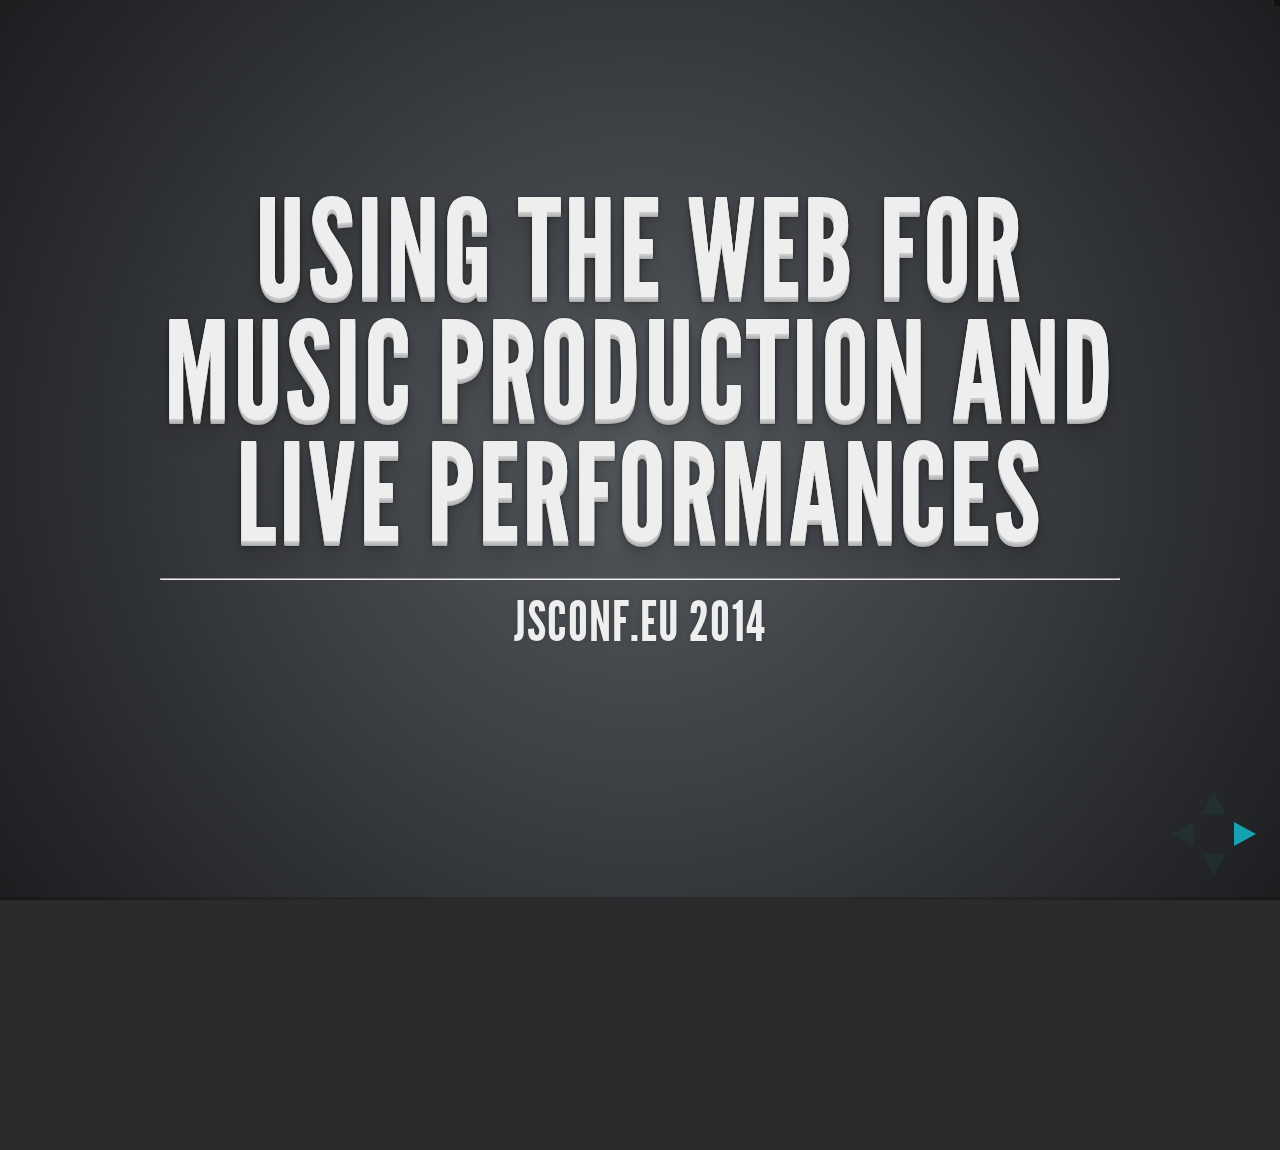
<file: index.html>
<!doctype html>
<html lang="en">

	<head>
		<meta charset="utf-8">

		<title>Using the web for music production and for live performances</title>

		<meta name="description" content="Using the web for music production and for live performances - a presentation held at JSConf.eu 2014">
		<meta name="author" content="Jan Monschke">

		<meta name="apple-mobile-web-app-capable" content="yes" />
		<meta name="apple-mobile-web-app-status-bar-style" content="black-translucent" />

		<meta name="viewport" content="width=device-width, initial-scale=1.0, maximum-scale=1.0, user-scalable=no">

		<link rel="stylesheet" href="css/reveal.min.css">
		<link rel="stylesheet" href="css/theme/default.css" id="theme">
		<link rel="stylesheet" href="css/custom.css" id="theme">

		<!-- For syntax highlighting -->
		<link rel="stylesheet" href="lib/css/zenburn.css">

		<!-- If the query includes 'print-pdf', use the PDF print sheet -->
		<script>
			document.write( '<link rel="stylesheet" href="css/print/' + ( window.location.search.match( /print-pdf/gi ) ? 'pdf' : 'paper' ) + '.css" type="text/css" media="print">' );
		</script>

		<!--[if lt IE 9]>
		<script src="lib/js/html5shiv.js"></script>
		<![endif]-->
	</head>

	<body>
		<div id="source-info"></div>

		<div class="reveal">

			<!-- Any section element inside of this container is displayed as a slide -->
			<div class="slides">
				<section>
					<h1>Using the web for music production and live performances</h1>
					<hr />
					<h3>JSConf.eu 2014</h3>

				</section>

				<section>
					<h2>Me: Jan Monschke</h2>

					<p><a href="https://twitter.com/thedeftone" target="_blank">@thedeftone</a>, <a href="http://janmonschke.com" target="_blank">janmonschke.com</a></p>
					<p>Frontend Developer from Berlin</p>
					<div class="fragment">
						<p>Not really a musical background but</p>
						<p>passionate about music</p>
					</div>

					<aside class="notes">
						<p>motivation: learning new things (audio essentials), experiment</p>
					</aside>

				</section>

        <section>

        <strong>Well...</strong>

          <img src="images/bandpage.png" class="no-bg" />

        </section>

				<section>
					<h2>Audio on the Web</h2>

          <!-- Yes, using a table layout here for a meta joke -->
          <table style="margin: 0 auto;">
            <tr>
              <td>
                <ul class="spaced">
                  <li class="fragment"><code>bgsound</code></li>
                  <li class="fragment"><code>object, embed</code></li>
                  <li class="fragment"><code>< audio /></code></li>
                  <li class="fragment"><code>Audio Data API</code></li>
                  <li class="fragment"><code>Web Audio API</code> </li>
                </ul>

              </td>
              <td style="vertical-align: top;">
                <ul class="spaced" style="list-style-type: none; color: #acaaca">
                  <li class="fragment">Frames</li>
                  <li class="fragment">Table Layout</li>
                  <li class="fragment">Float Layout</li>
                  <li class="fragment">Flexbox v1</li>
                  <li class="fragment">Flexbox</li>

                </ul>
              </td>
            </tr>
          </table>



					<aside class="notes">
						<p>first three points mainly for playing and varying in features</p>
						<p>bgsound is kind of the blink aka marquee element of the web ;)</p>
						<p>Audio Data API gave raw audio access and some ways tom manipulate audio, but API was nut sufficient</p>
						<p>Newest addition to the family: web audio API</p>
					</aside>

				</section>

				<section>
					<h2>Web Audio API</h2>

					<ul class="spaced">
						<li class="fragment">low-level access to all things audio</li>
						<li class="fragment">create sounds</li>
						<li class="fragment">manipulate sounds (filters)</li>
						<li class="fragment">timing sounds precisely</li>
						<li class="fragment">tons of other cool stuff (spatial audio, audio analysis)</li>
					</ul>

					<aside class="notes">
						<p>create: literally! create sounds from waves</p>
						<p>manipulate: a rich api to create custom filters easily</p>
						<p>precision: timing is everything when dealing with more than one sound</p>
						<p>Who feels comfortable with his knowledge about the physical basics of audio?</p>
					</aside>

				</section>

        <section>
          <blockquote style="font-size: 1.8em; padding: .5em; line-height: 1em;">
            "Building a collaborative music production environment using emerging web standards"
          </blockquote>
        </section>

				<section>
					<section>
						<h2>Analyzing audio editors</h2>

						<ul class="spaced">
							<li class="fragment">years of development and best practices</li>
							<li class="fragment">common interface patterns</li>
							<li class="fragment">minimum feature sets</li>
						</ul>

						<aside class="notes">

						</aside>
					</section>
					<section>
						<h2>Garageband</h2>

						<img src="images/garageband_screenshot.png">

						<aside class="notes">

						</aside>
					</section>

					<section>
						<h2>Ableton Live</h2>

						<img src="images/ableton_live.png" data-source="http://jdmusic.de/?p=165">

						<aside class="notes">

						</aside>
					</section>

					<section>
						<h2>Reason</h2>

						<img src="images/reason-screen.jpg" data-source="http://i1-mac.softpedia-static.com/screenshots/Reason_7.jpg">

						<aside class="notes">

						</aside>
					</section>

					<section>
						<h2>Analyzing audio editors</h2>

						<ul class="spaced">
							<li class="fragment">timeline (left to right)</li>
							<li class="fragment">previews, depending on content</li>
							<li class="fragment">tracks as rows</li>
							<li class="fragment">recording, importing, drums, synth</li>
						</ul>

						<aside class="notes">

						</aside>
					</section>

          <section>
            <h2>Web Audio Editor</h2>

            <img src="images/editor-screen.png">

            <aside class="notes">
              <p>Demo: show track layout, each track has different type, name the three types</p>
              <p>Control buttons on the top, timeline, skip things</p>
              <p>control elements for each track</p>
              <p>canvas previews in the track elements</p>
            </aside>
          </section>

          <section>
            <h2>Wait, there's one more thing:</h2>

            <div class="fragment">
              <h2 class="highlight">Collaboration</h2>
              <img src="images/DifferentialSynchronization.jpg" width="600"/>
            </div>

          </section>

          <section>
            <ul class="spaced">
              <li>Remote band brainstorming</li>
              <li class="fragment">Auto-save and auto-backup</li>
              <li class="fragment">sadly not offline...(sorry, Team Hoodie)</li>
            </ul>
          </section>

          <section>

            <h2><a href="http://web-audio-editor.herokuapp.com/me" target="_blank">Demo Time</a></h2>

          </section>

				</section>

        <section>

          <h2>Live Music Performance</h2>

          <ul class="spaced">
            <li class="fragment">Use instruments and use API as amp and for effects</li>
            <li class="fragment">Live-code the music (see <a href="https://github.com/halfbyte/liv3c0der" target="_blank">livec0d3r</a>)</li>
            <li class="fragment">Use MIDI devices to control your application (e.g. Ableton Live)</li>
          </ul>

        </section>

        <section>
          <h2><a href="https://soundcloud.com/theglitchmob/the-glitch-mob-skytoucher" target="_blank">The Glitch Mob</a></h2>

          <video src="images/theglitchmob.webm" controls loop width="100%"></video>

        </section>

        <section>
          <img src="images/theglitchmob.svg" width="95%">
        </section>

        <section>
          <h2><a href="https://soundcloud.com/brokenhaze/vital-error-taster" target="_blank">Broken Haze</a></h2>

          <video src="images/brokenhaze.webm" loop width="95%"></video>

        </section>

        <section>

          <h1>Web MIDI</h1>

          <ul class="spaced">
            <li class="fragment">MIDI != MIDI background songs</li>
            <li class="fragment">Protocol for digital 'instruments'</li>
            <li class="fragment">Early stage API</li>
          </ul>

        </section>

        <section>
          <h2><span class="highlight"><3 Japan for</span> MIDIAppy</h2>
          <img src="images/midiappy.png" class="fragment" id="midiappy">
          <video src="images/midiappy.webm" loop id="midiappyVideo" style="display: none; margin: 0 auto; width: 95%"></video>
        </section>

        <script type="text/javascript">
          document.getElementById('midiappy').addEventListener('click', function(){

            this.style.display = 'none';
            document.getElementById('midiappyVideo').style.display = 'block';

          })
        </script>

        <section>

          <h2>JS Live performances</h2>

        </section>

        <section>
          <img src="images/rejectjs.png" />
        </section>

        <section>
          <img src="images/the-semicolons.png" />
        </section>

        <section>

          <img src="images/jsconf.jpg" />

        </section>

        <section>

          <h2><a href="https://janmonschke.com/JSConf2014/tgb-demo" target="_blank">Demo Time</a></h2>

        </section>

        <section>
          <h2>Next year we'll have <span class="highlight">theglitchmob.js</span> ;)</h2>
        </section>

				<section>
					<h1>THX so much for your attention!</h1>

					<p><a href="https://soundcloud.com/the-semicolons" target="_blank">Check out <span class="highlight">The Semicolons</span></a></p>
					<p><a href="http://www.njs.lichtbildbude.de/nijusan/" target="_blank">Check out <span class="highlight">my brothers band</span></a></p>
          <p><a href="https://soundcloud.com/theglitchmob" target="_blank">Check out <span class="highlight">The Glitch Mob</span></a></p>
          <p><a href="https://soundcloud.com/brokenhaze" target="_blank">Check out <span class="highlight">Broken Haze</span></a></p>

				</section>

			</div>

		</div>

		<script src="lib/js/head.min.js"></script>
		<script src="js/reveal.min.js"></script>

		<script>
			console.log('TODO: remove demo links and add screenshot slides');

			// Full list of configuration options available here:
			// https://github.com/hakimel/reveal.js#configuration
			Reveal.initialize({
				controls: true,
				progress: true,
				history: true,
				center: true,

				theme: Reveal.getQueryHash().theme, // available themes are in /css/theme
				transition: Reveal.getQueryHash().transition || 'default', // default/cube/page/concave/zoom/linear/fade/none

				// Optional libraries used to extend on reveal.js
				dependencies: [
					{ src: 'lib/js/classList.js', condition: function() { return !document.body.classList; } },
					{ src: 'plugin/markdown/marked.js', condition: function() { return !!document.querySelector( '[data-markdown]' ); } },
					{ src: 'plugin/markdown/markdown.js', condition: function() { return !!document.querySelector( '[data-markdown]' ); } },
					{ src: 'plugin/highlight/highlight.js', async: true, callback: function() { hljs.initHighlightingOnLoad(); } },
					{ src: 'plugin/zoom-js/zoom.js', async: true, condition: function() { return !!document.body.classList; } },
					{ src: 'plugin/notes/notes.js', async: true, condition: function() { return !!document.body.classList; } },
					{ src: 'plugin/sources/sources.js', async: true }
				]
			});

			var context = new webkitAudioContext();
			var source = null;

			window.buffers = {};

			var loadBuffer = function(location, bufferName){
				var xhr = new XMLHttpRequest();
		    xhr.open('GET', location, true);
		    xhr.responseType = 'arraybuffer';
		    xhr.onload = function(e) {
		      context.decodeAudioData(xhr.response, function(buffer) {
		      	buffers[bufferName] = buffer;
		      });
		    };
		    xhr.send();
			};

			// loadBuffer('mixer/songs/rick2.mp3', 'rick');
			// loadBuffer('mixer/songs/wearetherejects-2.mp3', 'rejects');
			// loadBuffer('slash.mp3', 'slash');
			// loadBuffer('dot.mp3', 'dot');
			// loadBuffer('dash.mp3', 'dash');
			// loadBuffer('dotcom.mp3', 'dotcom');

			var playBuffer = function(bufferName, when, offset, duration){
				if(source) source.stop(0);
				source = context.createBufferSource();
		    source.buffer = buffers[bufferName];
		    source.connect(context.destination);
		    source.start(when + context.currentTime, offset, duration);
			};

			// document.getElementById('playWith2sdelay').addEventListener('click', function(){
			// 	playBuffer('rick', 2, 0, 15);
			// });

      // simply click the videos to play them if they stopped
      var videos = document.querySelectorAll('video');
      for(var i = 0; i < videos.length; i++){
        videos[i].addEventListener('click', function(){ this.play(); })
      };

		</script>

		<script type="text/javascript">
    var _gaq = _gaq || [];
    _gaq.push(['_setAccount', 'UA-19046336-4']);
    _gaq.push(['_trackPageview']);

    (function() {
      var ga = document.createElement('script'); ga.type = 'text/javascript'; ga.async = true;
      ga.src = ('https:' == document.location.protocol ? 'https://ssl' : 'http://www') + '.google-analytics.com/ga.js';
      var s = document.getElementsByTagName('script')[0]; s.parentNode.insertBefore(ga, s);
    })();
  </script>

	</body>
</html>
</file>
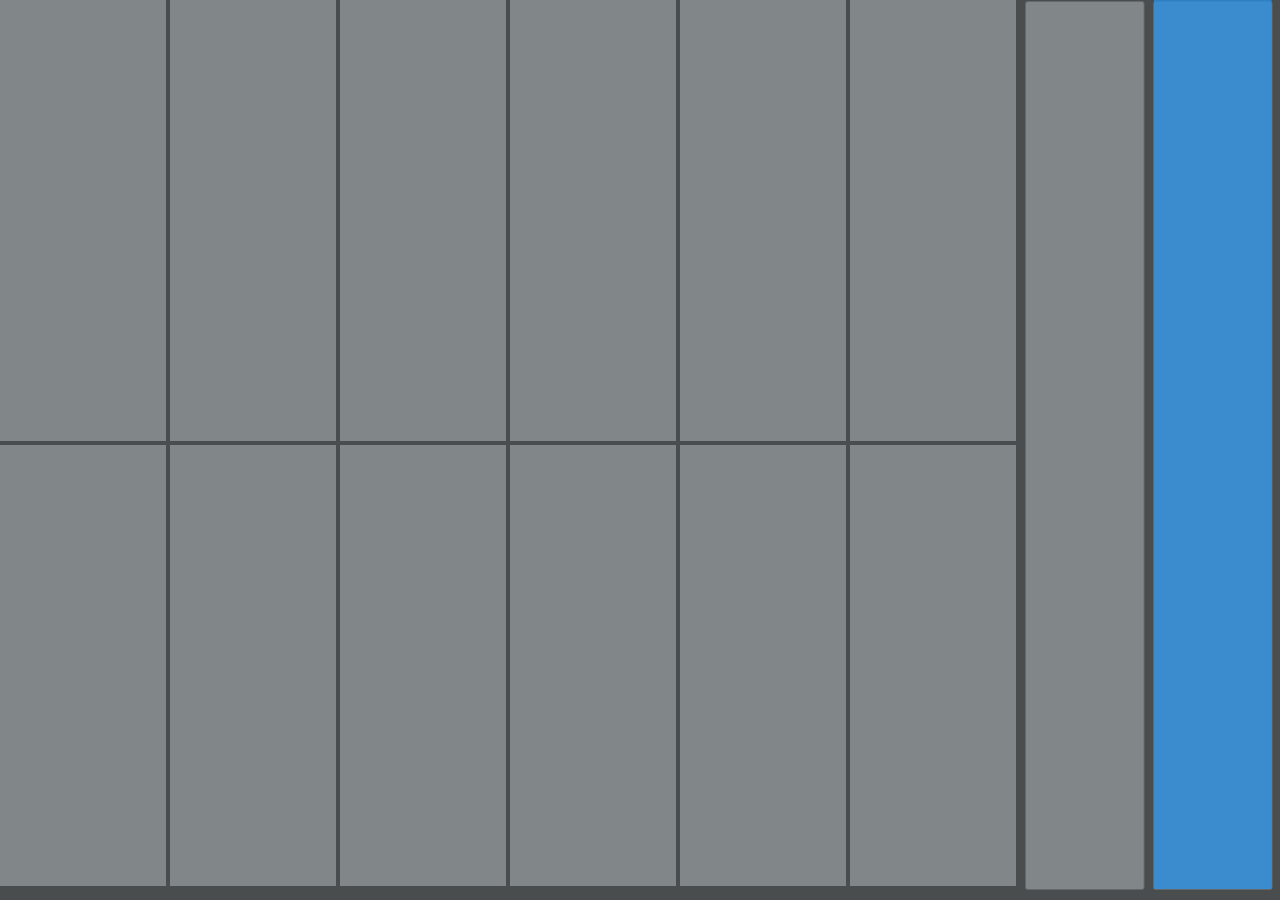
<file: tgb-demo/index.html>
<!DOCTYPE html>
<html>
<head>
  <title>The Glitch Mob vs. Broken Haze Demo - JSConf 2014 Jan Monschke</title>
  <script type="text/javascript">
    window.AudioContext = window.AudioContext || window.webkitAudioContext;
  </script>
  <script type="text/javascript" src="jquery-2.1.1.min.js"></script>
  <script type="text/javascript" src="nexus-ui.js"></script>
  <script type="text/javascript" src="loader.js"></script>
  <style type="text/css">
    body{
      margin: 0;
      background-color: #4a4d4e;
    }

    .slider{
      position: fixed;
      top: 0;
    }

    .a {
      left: 80%;
    }

    .b {
      left: 90%;
    }
  </style>
</head>
<body>


<div id="row1">
  <canvas nx="button">Button1</canvas>
  <canvas nx="button">Button2</canvas>
  <canvas nx="button">Button3</canvas>
  <canvas nx="button">Button4</canvas>
  <canvas nx="button">Button5</canvas>
  <canvas nx="button">Button6</canvas>
</div>

<div id="row2">
  <canvas nx="button">Button7</canvas>
  <canvas nx="button">Button8</canvas>
  <canvas nx="button">Button9</canvas>
  <canvas nx="button">Button10</canvas>
  <canvas nx="button">Button11</canvas>
  <canvas nx="button">Button12</canvas>
</div>

<canvas class="slider a" nx="slider"></canvas>
<canvas class="slider b" nx="slider"></canvas>



  <!-- <canvas nx="matrix"></canvas> -->


  <script type="text/javascript" src="index.js"></script>

  <script type="text/javascript">
    var _gaq = _gaq || [];
    _gaq.push(['_setAccount', 'UA-19046336-4']);
    _gaq.push(['_trackPageview']);

    (function() {
      var ga = document.createElement('script'); ga.type = 'text/javascript'; ga.async = true;
      ga.src = ('https:' == document.location.protocol ? 'https://ssl' : 'http://www') + '.google-analytics.com/ga.js';
      var s = document.getElementsByTagName('script')[0]; s.parentNode.insertBefore(ga, s);
    })();
  </script>


</body>
</html>
</file>
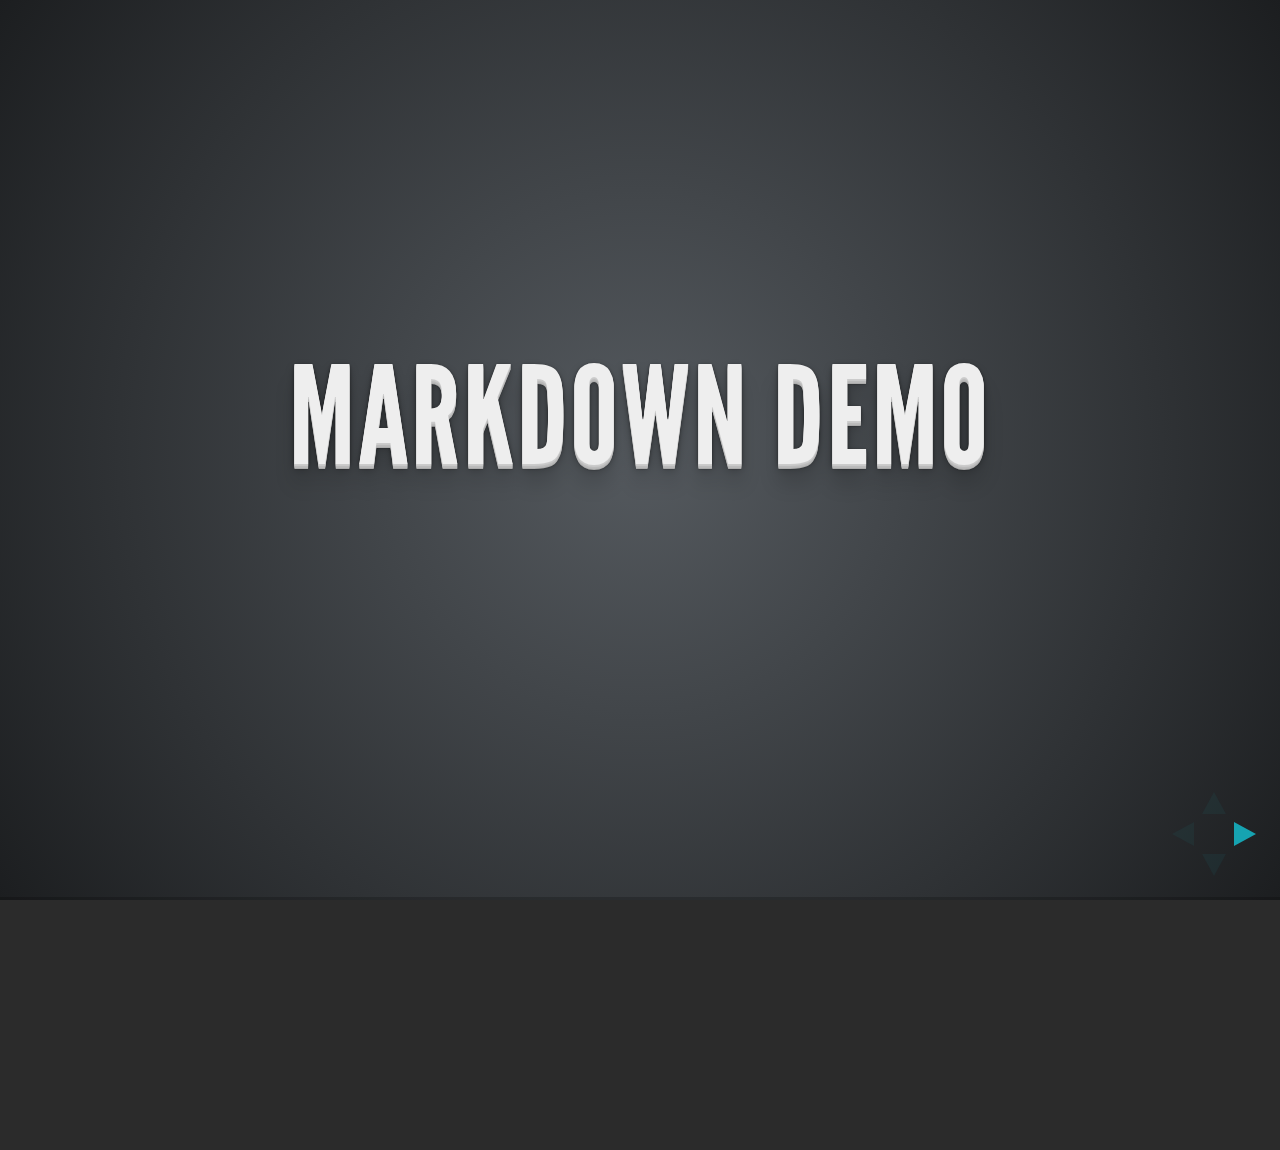
<file: plugin/markdown/example.html>
<!doctype html>
<html lang="en">

	<head>
		<meta charset="utf-8">

		<title>reveal.js - Markdown Demo</title>

		<link rel="stylesheet" href="../../css/reveal.css">
		<link rel="stylesheet" href="../../css/theme/default.css" id="theme">
	</head>

	<body>

		<div class="reveal">

			<div class="slides">

                <!-- Use external markdown resource, separate slides by three newlines; vertical slides by two newlines -->
                <section data-markdown="example.md" data-separator="^\n\n\n" data-vertical="^\n\n"></section>

                <!-- Slides are separated by three dashes (quick 'n dirty regular expression) -->
                <section data-markdown data-separator="---">
                    <script type="text/template">
                        ## Demo 1
                        Slide 1
                        ---
                        ## Demo 1
                        Slide 2
                        ---
                        ## Demo 1
                        Slide 3
                    </script>
                </section>

                <!-- Slides are separated by newline + three dashes + newline, vertical slides identical but two dashes -->
                <section data-markdown data-separator="^\n---\n$" data-vertical="^\n--\n$">
                    <script type="text/template">
                        ## Demo 2
                        Slide 1.1

                        --

                        ## Demo 2
                        Slide 1.2

                        ---

                        ## Demo 2
                        Slide 2
                    </script>
                </section>

                <!-- No "extra" slides, since there are no separators defined (so they'll become horizontal rulers) -->
                <section data-markdown>
                    <script type="text/template">
                        A

                        ---

                        B

                        ---

                        C
                    </script>
                </section>

            </div>
		</div>

		<script src="../../lib/js/head.min.js"></script>
		<script src="../../js/reveal.js"></script>

		<script>

			Reveal.initialize({
				controls: true,
				progress: true,
				history: true,
				center: true,

				theme: Reveal.getQueryHash().theme,
				transition: Reveal.getQueryHash().transition || 'default',

				// Optional libraries used to extend on reveal.js
				dependencies: [
					{ src: '../../lib/js/classList.js', condition: function() { return !document.body.classList; } },
					{ src: 'marked.js', condition: function() { return !!document.querySelector( '[data-markdown]' ); } },
                    { src: 'markdown.js', condition: function() { return !!document.querySelector( '[data-markdown]' ); } },
					{ src: '../notes/notes.js' }
				]
			});

		</script>

	</body>
</html>
</file>
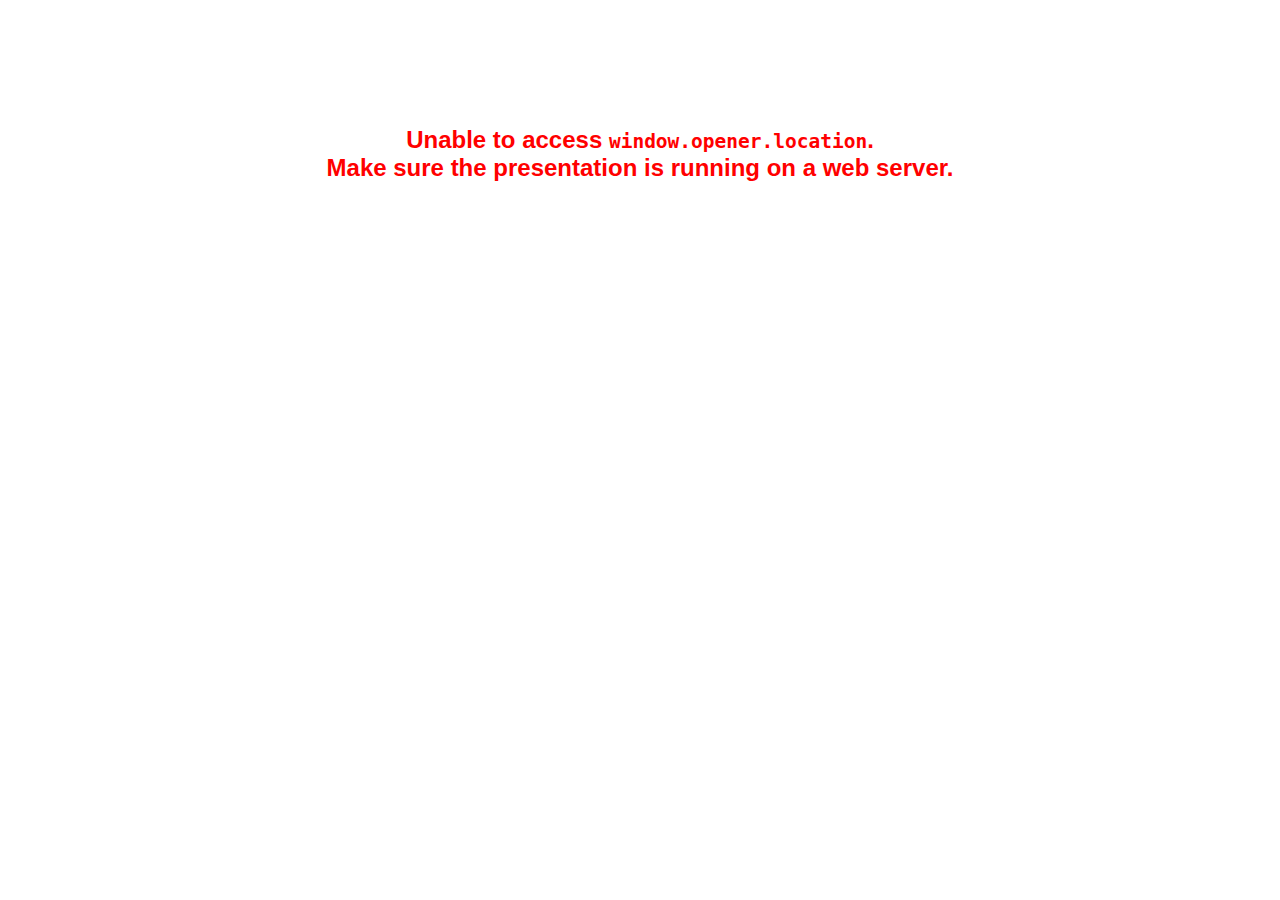
<file: plugin/notes/notes.html>
<!doctype html>
<html lang="en">
	<head>
		<meta charset="utf-8">

		<title>reveal.js - Slide Notes</title>

		<style>
			body {
				font-family: Helvetica;
			}

			#notes {
				font-size: 24px;
				width: 640px;
				margin-top: 5px;
				clear: left;
			}

			#wrap-current-slide {
				width: 640px;
				height: 512px;
				float: left;
				overflow: hidden;
			}

			#current-slide {
				width: 1280px;
				height: 1024px;
				border: none;

				-webkit-transform-origin: 0 0;
				   -moz-transform-origin: 0 0;
					-ms-transform-origin: 0 0;
					 -o-transform-origin: 0 0;
						transform-origin: 0 0;

				-webkit-transform: scale(0.5);
				   -moz-transform: scale(0.5);
					-ms-transform: scale(0.5);
					 -o-transform: scale(0.5);
						transform: scale(0.5);
			}

			#wrap-next-slide {
				width: 448px;
				height: 358px;
				float: left;
				margin: 0 0 0 10px;
				overflow: hidden;
			}

			#next-slide {
				width: 1280px;
				height: 1024px;
				border: none;

				-webkit-transform-origin: 0 0;
				   -moz-transform-origin: 0 0;
					-ms-transform-origin: 0 0;
					 -o-transform-origin: 0 0;
						transform-origin: 0 0;

				-webkit-transform: scale(0.35);
				   -moz-transform: scale(0.35);
					-ms-transform: scale(0.35);
					 -o-transform: scale(0.35);
						transform: scale(0.35);
			}

			.slides {
				position: relative;
				margin-bottom: 10px;
				border: 1px solid black;
				border-radius: 2px;
				background: rgb(28, 30, 32);
			}

			.slides span {
				position: absolute;
				top: 3px;
				left: 3px;
				font-weight: bold;
				font-size: 14px;
				color: rgba( 255, 255, 255, 0.9 );
			}

			.error {
				font-weight: bold;
				color: red;
				font-size: 1.5em;
				text-align: center;
				margin-top: 10%;
			}

			.error code {
				font-family: monospace;
			}

			.time {
				width: 448px;
				margin: 30px 0 0 10px;
				float: left;
				text-align: center;
				opacity: 0;

				-webkit-transition: opacity 0.4s;
				   -moz-transition: opacity 0.4s;
				     -o-transition: opacity 0.4s;
				        transition: opacity 0.4s;
			}

			.elapsed,
			.clock {
				color: #333;
				font-size: 2em;
				text-align: center;
				display: inline-block;
				padding: 0.5em;
				background-color: #eee;
				border-radius: 10px;
			}

			.elapsed h2,
			.clock h2 {
				font-size: 0.8em;
				line-height: 100%;
				margin: 0;
				color: #aaa;
			}

			.elapsed .mute {
				color: #ddd;
			}

		</style>
	</head>

	<body>

		<div id="wrap-current-slide" class="slides">
			<script>document.write( '<iframe width="1280" height="1024" id="current-slide" src="'+ window.opener.location.href +'"></iframe>' );</script>
		</div>

		<div id="wrap-next-slide" class="slides">
			<script>document.write( '<iframe width="640" height="512" id="next-slide" src="'+ window.opener.location.href +'"></iframe>' );</script>
			<span>UPCOMING:</span>
		</div>

		<div class="time">
			<div class="clock">
				<h2>Time</h2>
				<span id="clock">0:00:00 AM</span>
			</div>
			<div class="elapsed">
				<h2>Elapsed</h2>
				<span id="hours">00</span><span id="minutes">:00</span><span id="seconds">:00</span>
			</div>
		</div>

		<div id="notes"></div>

		<script src="../../plugin/markdown/marked.js"></script>
		<script>

			window.addEventListener( 'load', function() {

				if( window.opener && window.opener.location && window.opener.location.href ) {

					var notes = document.getElementById( 'notes' ),
						currentSlide = document.getElementById( 'current-slide' ),
						nextSlide = document.getElementById( 'next-slide' ),
						silenced = false;

					window.addEventListener( 'message', function( event ) {
						var data = JSON.parse( event.data );

						// No need for updating the notes in case of fragment changes
						if ( data.notes !== undefined) {
							if( data.markdown ) {
								notes.innerHTML = marked( data.notes );
							}
							else {
								notes.innerHTML = data.notes;
							}
						}

						silenced = true;

						// Update the note slides
						currentSlide.contentWindow.Reveal.slide( data.indexh, data.indexv, data.indexf );
						nextSlide.contentWindow.Reveal.slide( data.nextindexh, data.nextindexv );

						silenced = false;

					}, false );

					var start = new Date(),
						timeEl = document.querySelector( '.time' ),
						clockEl = document.getElementById( 'clock' ),
						hoursEl = document.getElementById( 'hours' ),
						minutesEl = document.getElementById( 'minutes' ),
						secondsEl = document.getElementById( 'seconds' );

					setInterval( function() {

						timeEl.style.opacity = 1;

						var diff, hours, minutes, seconds,
							now = new Date();

						diff = now.getTime() - start.getTime();
						hours = Math.floor( diff / ( 1000 * 60 * 60 ) );
						minutes = Math.floor( ( diff / ( 1000 * 60 ) ) % 60 );
						seconds = Math.floor( ( diff / 1000 ) % 60 );

						clockEl.innerHTML = now.toLocaleTimeString();
						hoursEl.innerHTML = zeroPadInteger( hours );
						hoursEl.className = hours > 0 ? "" : "mute";
						minutesEl.innerHTML = ":" + zeroPadInteger( minutes );
						minutesEl.className = minutes > 0 ? "" : "mute";
						secondsEl.innerHTML = ":" + zeroPadInteger( seconds );

					}, 1000 );

					// Broadcasts the state of the notes window to synchronize
					// the main window
					function synchronizeMainWindow() {

						if( !silenced ) {
							var indices = currentSlide.contentWindow.Reveal.getIndices();
							window.opener.Reveal.slide( indices.h, indices.v, indices.f );
						}

					}

					// Navigate the main window when the notes slide changes
					currentSlide.contentWindow.Reveal.addEventListener( 'slidechanged', synchronizeMainWindow );
					currentSlide.contentWindow.Reveal.addEventListener( 'fragmentshown', synchronizeMainWindow );
					currentSlide.contentWindow.Reveal.addEventListener( 'fragmenthidden', synchronizeMainWindow );

				}
				else {

					document.body.innerHTML =  '<p class="error">Unable to access <code>window.opener.location</code>.<br>Make sure the presentation is running on a web server.</p>';

				}


			}, false );

			function zeroPadInteger( num ) {
				var str = "00" + parseInt( num );
				return str.substring( str.length - 2 );
			}

		</script>
	</body>
</html>
</file>
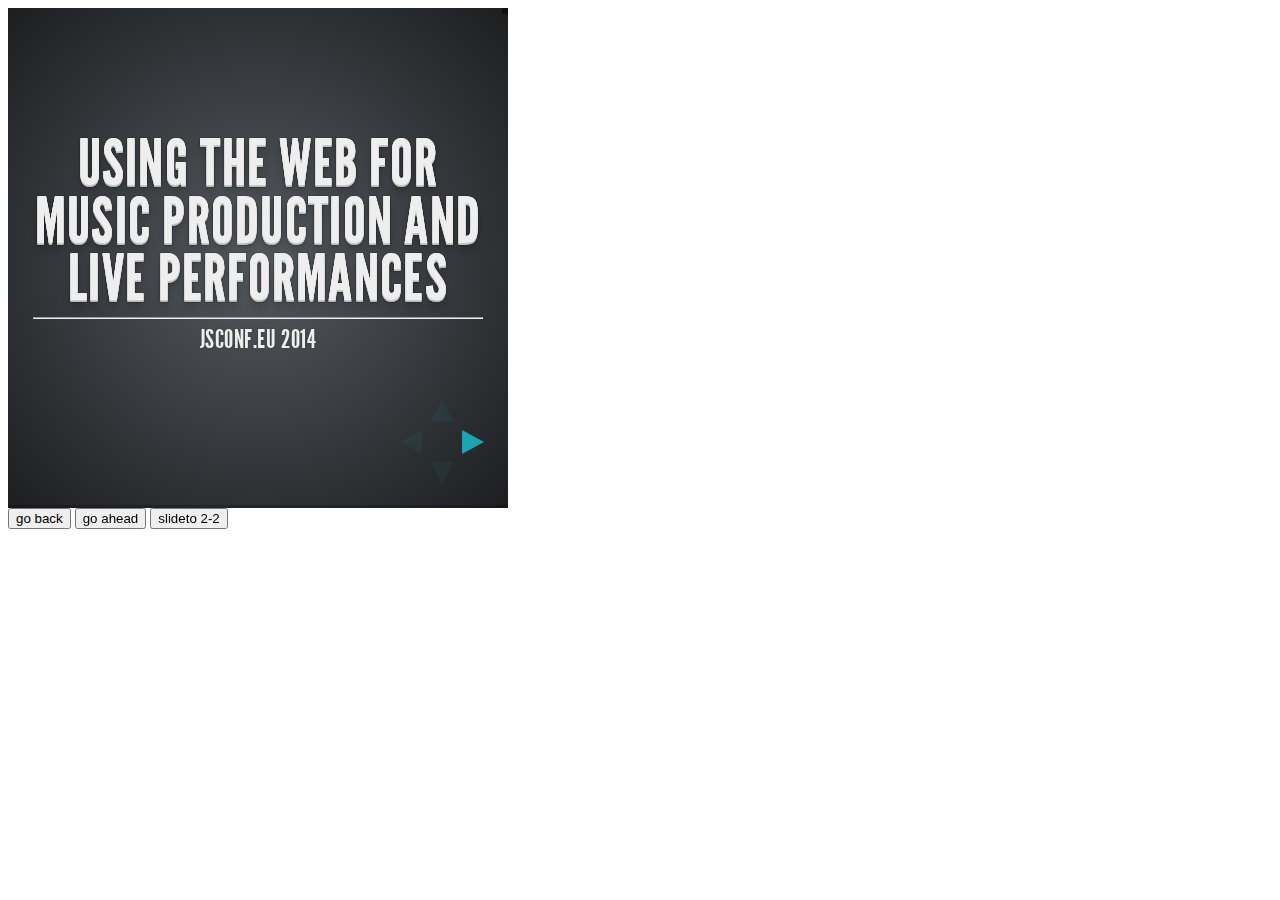
<file: plugin/postmessage/example.html>
<html>
	<body>

		<iframe id="reveal" src="../../index.html" style="border: 0;" width="500" height="500"></iframe>

		<div>
			<input id="back" type="button" value="go back"/>
			<input id="ahead" type="button" value="go ahead"/>
			<input id="slideto" type="button" value="slideto 2-2"/>
		</div>

		<script>

			(function (){

				var back = document.getElementById( 'back' ),
						ahead = document.getElementById( 'ahead' ),
						slideto = document.getElementById( 'slideto' ),
						reveal =  window.frames[0];

					back.addEventListener( 'click', function () {
						
					reveal.postMessage( JSON.stringify({method: 'prev', args: []}), '*' );
				}, false );

				ahead.addEventListener( 'click', function (){
					reveal.postMessage( JSON.stringify({method: 'next', args: []}), '*' );
				}, false );

				slideto.addEventListener( 'click', function (){
					reveal.postMessage( JSON.stringify({method: 'slide', args: [2,2]}), '*' );
				}, false );

			}());

		</script>

	</body>
</html>
</file>
<file: css/theme/default.css>
@import url(https://fonts.googleapis.com/css?family=Lato:400,700,400italic,700italic);
/**
 * Default theme for reveal.js.
 *
 * Copyright (C) 2011-2012 Hakim El Hattab, http://hakim.se
 */
@font-face {
  font-family: 'League Gothic';
  src: url("../../lib/font/league_gothic-webfont.eot");
  src: url("../../lib/font/league_gothic-webfont.eot?#iefix") format("embedded-opentype"), url("../../lib/font/league_gothic-webfont.woff") format("woff"), url("../../lib/font/league_gothic-webfont.ttf") format("truetype"), url("../../lib/font/league_gothic-webfont.svg#LeagueGothicRegular") format("svg");
  font-weight: normal;
  font-style: normal; }

/*********************************************
 * GLOBAL STYLES
 *********************************************/
body {
  background: #1c1e20;
  background: -moz-radial-gradient(center, circle cover, #555a5f 0%, #1c1e20 100%);
  background: -webkit-gradient(radial, center center, 0px, center center, 100%, color-stop(0%, #555a5f), color-stop(100%, #1c1e20));
  background: -webkit-radial-gradient(center, circle cover, #555a5f 0%, #1c1e20 100%);
  background: -o-radial-gradient(center, circle cover, #555a5f 0%, #1c1e20 100%);
  background: -ms-radial-gradient(center, circle cover, #555a5f 0%, #1c1e20 100%);
  background: radial-gradient(center, circle cover, #555a5f 0%, #1c1e20 100%);
  background-color: #2b2b2b; }

.reveal {
  font-family: "Lato", sans-serif;
  font-size: 36px;
  font-weight: 200;
  letter-spacing: -0.02em;
  color: #eeeeee; }

::selection {
  color: white;
  background: #ff5e99;
  text-shadow: none; }

/*********************************************
 * HEADERS
 *********************************************/
.reveal h1,
.reveal h2,
.reveal h3,
.reveal h4,
.reveal h5,
.reveal h6 {
  margin: 0 0 20px 0;
  color: #eeeeee;
  font-family: "League Gothic", Impact, sans-serif;
  line-height: 0.9em;
  letter-spacing: 0.02em;
  text-transform: uppercase;
  text-shadow: 0px 0px 6px rgba(0, 0, 0, 0.2); }

.reveal h1 {
  text-shadow: 0 1px 0 #cccccc, 0 2px 0 #c9c9c9, 0 3px 0 #bbbbbb, 0 4px 0 #b9b9b9, 0 5px 0 #aaaaaa, 0 6px 1px rgba(0, 0, 0, 0.1), 0 0 5px rgba(0, 0, 0, 0.1), 0 1px 3px rgba(0, 0, 0, 0.3), 0 3px 5px rgba(0, 0, 0, 0.2), 0 5px 10px rgba(0, 0, 0, 0.25), 0 20px 20px rgba(0, 0, 0, 0.15); }

/*********************************************
 * LINKS
 *********************************************/
.reveal a:not(.image) {
  color: #13daec;
  text-decoration: none;
  -webkit-transition: color .15s ease;
  -moz-transition: color .15s ease;
  -ms-transition: color .15s ease;
  -o-transition: color .15s ease;
  transition: color .15s ease; }

.reveal a:not(.image):hover {
  color: #71e9f4;
  text-shadow: none;
  border: none; }

.reveal .roll span:after {
  color: #fff;
  background: #0d99a5; }

/*********************************************
 * IMAGES
 *********************************************/
.reveal section img {
  margin: 15px 0px;
  background: rgba(255, 255, 255, 0.12);
  border: 4px solid #eeeeee;
  box-shadow: 0 0 10px rgba(0, 0, 0, 0.15);
  -webkit-transition: all .2s linear;
  -moz-transition: all .2s linear;
  -ms-transition: all .2s linear;
  -o-transition: all .2s linear;
  transition: all .2s linear; }

.reveal a:hover img {
  background: rgba(255, 255, 255, 0.2);
  border-color: #13daec;
  box-shadow: 0 0 20px rgba(0, 0, 0, 0.55); }

/*********************************************
 * NAVIGATION CONTROLS
 *********************************************/
.reveal .controls div.navigate-left,
.reveal .controls div.navigate-left.enabled {
  border-right-color: #13daec; }

.reveal .controls div.navigate-right,
.reveal .controls div.navigate-right.enabled {
  border-left-color: #13daec; }

.reveal .controls div.navigate-up,
.reveal .controls div.navigate-up.enabled {
  border-bottom-color: #13daec; }

.reveal .controls div.navigate-down,
.reveal .controls div.navigate-down.enabled {
  border-top-color: #13daec; }

.reveal .controls div.navigate-left.enabled:hover {
  border-right-color: #71e9f4; }

.reveal .controls div.navigate-right.enabled:hover {
  border-left-color: #71e9f4; }

.reveal .controls div.navigate-up.enabled:hover {
  border-bottom-color: #71e9f4; }

.reveal .controls div.navigate-down.enabled:hover {
  border-top-color: #71e9f4; }

/*********************************************
 * PROGRESS BAR
 *********************************************/
.reveal .progress {
  background: rgba(0, 0, 0, 0.2); }

.reveal .progress span {
  background: #13daec;
  -webkit-transition: width 800ms cubic-bezier(0.26, 0.86, 0.44, 0.985);
  -moz-transition: width 800ms cubic-bezier(0.26, 0.86, 0.44, 0.985);
  -ms-transition: width 800ms cubic-bezier(0.26, 0.86, 0.44, 0.985);
  -o-transition: width 800ms cubic-bezier(0.26, 0.86, 0.44, 0.985);
  transition: width 800ms cubic-bezier(0.26, 0.86, 0.44, 0.985); }
</file>
<file: css/custom.css>
ul.spaced li {
  margin-bottom: 15px;
}

p.fragment {
  margin-bottom: 20px;
}

.reveal .highlight{
  color: #ff5e99;
}

button{
  padding: 10px;
  font-size: 15px;
}

select{
  font-size: 15px;
}

input{
  font-size: 15px;
}

pre code {
  font-size: 25px !important;
}

.reveal section img.no-bg{
  background: none;
  box-shadow: none;
  border: 0;
}
</file>
<file: lib/css/zenburn.css>
/*

Zenburn style from voldmar.ru (c) Vladimir Epifanov <voldmar@voldmar.ru>
based on dark.css by Ivan Sagalaev

*/

pre code {
  display: block; padding: 0.5em;
  background: #3F3F3F;
  color: #DCDCDC;
}

pre .keyword,
pre .tag,
pre .django .tag,
pre .django .keyword,
pre .css .class,
pre .css .id,
pre .lisp .title {
  color: #E3CEAB;
}

pre .django .template_tag,
pre .django .variable,
pre .django .filter .argument {
  color: #DCDCDC;
}

pre .number,
pre .date {
  color: #8CD0D3;
}

pre .dos .envvar,
pre .dos .stream,
pre .variable,
pre .apache .sqbracket {
  color: #EFDCBC;
}

pre .dos .flow,
pre .diff .change,
pre .python .exception,
pre .python .built_in,
pre .literal,
pre .tex .special {
  color: #EFEFAF;
}

pre .diff .chunk,
pre .ruby .subst {
  color: #8F8F8F;
}

pre .dos .keyword,
pre .python .decorator,
pre .class .title,
pre .haskell .label,
pre .function .title,
pre .ini .title,
pre .diff .header,
pre .ruby .class .parent,
pre .apache .tag,
pre .nginx .built_in,
pre .tex .command,
pre .input_number {
    color: #efef8f;
}

pre .dos .winutils,
pre .ruby .symbol,
pre .ruby .symbol .string,
pre .ruby .symbol .keyword,
pre .ruby .symbol .keymethods,
pre .ruby .string,
pre .ruby .instancevar {
  color: #DCA3A3;
}

pre .diff .deletion,
pre .string,
pre .tag .value,
pre .preprocessor,
pre .built_in,
pre .sql .aggregate,
pre .javadoc,
pre .smalltalk .class,
pre .smalltalk .localvars,
pre .smalltalk .array,
pre .css .rules .value,
pre .attr_selector,
pre .pseudo,
pre .apache .cbracket,
pre .tex .formula {
  color: #CC9393;
}

pre .shebang,
pre .diff .addition,
pre .comment,
pre .java .annotation,
pre .template_comment,
pre .pi,
pre .doctype {
  color: #7F9F7F;
}

pre .xml .css,
pre .xml .javascript,
pre .xml .vbscript,
pre .tex .formula {
  opacity: 0.5;
}
</file>
<file: css/reveal.css>
@charset "UTF-8";

/*!
 * reveal.js
 * http://lab.hakim.se/reveal-js
 * MIT licensed
 *
 * Copyright (C) 2013 Hakim El Hattab, http://hakim.se
 */


/*********************************************
 * RESET STYLES
 *********************************************/

html, body, .reveal div, .reveal span, .reveal applet, .reveal object, .reveal iframe,
.reveal h1, .reveal h2, .reveal h3, .reveal h4, .reveal h5, .reveal h6, .reveal p, .reveal blockquote, .reveal pre,
.reveal a, .reveal abbr, .reveal acronym, .reveal address, .reveal big, .reveal cite, .reveal code,
.reveal del, .reveal dfn, .reveal em, .reveal img, .reveal ins, .reveal kbd, .reveal q, .reveal s, .reveal samp,
.reveal small, .reveal strike, .reveal strong, .reveal sub, .reveal sup, .reveal tt, .reveal var,
.reveal b, .reveal u, .reveal i, .reveal center,
.reveal dl, .reveal dt, .reveal dd, .reveal ol, .reveal ul, .reveal li,
.reveal fieldset, .reveal form, .reveal label, .reveal legend,
.reveal table, .reveal caption, .reveal tbody, .reveal tfoot, .reveal thead, .reveal tr, .reveal th, .reveal td,
.reveal article, .reveal aside, .reveal canvas, .reveal details, .reveal embed,
.reveal figure, .reveal figcaption, .reveal footer, .reveal header, .reveal hgroup,
.reveal menu, .reveal nav, .reveal output, .reveal ruby, .reveal section, .reveal summary,
.reveal time, .reveal mark, .reveal audio, video {
	margin: 0;
	padding: 0;
	border: 0;
	font-size: 100%;
	font: inherit;
	vertical-align: baseline;
}

.reveal article, .reveal aside, .reveal details, .reveal figcaption, .reveal figure,
.reveal footer, .reveal header, .reveal hgroup, .reveal menu, .reveal nav, .reveal section {
	display: block;
}


/*********************************************
 * GLOBAL STYLES
 *********************************************/

html,
body {
	width: 100%;
	height: 100%;
	overflow: hidden;
}

body {
	position: relative;
	line-height: 1;
}

::selection {
	background: #FF5E99;
	color: #fff;
	text-shadow: none;
}


/*********************************************
 * HEADERS
 *********************************************/

.reveal h1,
.reveal h2,
.reveal h3,
.reveal h4,
.reveal h5,
.reveal h6 {
	-webkit-hyphens: auto;
	   -moz-hyphens: auto;
	        hyphens: auto;

	word-wrap: break-word;
	line-height: 1;
}

.reveal h1 { font-size: 3.77em; }
.reveal h2 { font-size: 2.11em;	}
.reveal h3 { font-size: 1.55em;	}
.reveal h4 { font-size: 1em;	}


/*********************************************
 * VIEW FRAGMENTS
 *********************************************/

.reveal .slides section .fragment {
	opacity: 0;

	-webkit-transition: all .2s ease;
	   -moz-transition: all .2s ease;
	    -ms-transition: all .2s ease;
	     -o-transition: all .2s ease;
	        transition: all .2s ease;
}
	.reveal .slides section .fragment.visible {
		opacity: 1;
	}

.reveal .slides section .fragment.grow {
	opacity: 1;
}
	.reveal .slides section .fragment.grow.visible {
		-webkit-transform: scale( 1.3 );
		   -moz-transform: scale( 1.3 );
		    -ms-transform: scale( 1.3 );
		     -o-transform: scale( 1.3 );
		        transform: scale( 1.3 );
	}

.reveal .slides section .fragment.shrink {
	opacity: 1;
}
	.reveal .slides section .fragment.shrink.visible {
		-webkit-transform: scale( 0.7 );
		   -moz-transform: scale( 0.7 );
		    -ms-transform: scale( 0.7 );
		     -o-transform: scale( 0.7 );
		        transform: scale( 0.7 );
	}

.reveal .slides section .fragment.zoom-in {
	opacity: 0;

	-webkit-transform: scale( 0.1 );
	   -moz-transform: scale( 0.1 );
	    -ms-transform: scale( 0.1 );
	     -o-transform: scale( 0.1 );
	        transform: scale( 0.1 );
}

	.reveal .slides section .fragment.zoom-in.visible {
		opacity: 1;

		-webkit-transform: scale( 1 );
		   -moz-transform: scale( 1 );
		    -ms-transform: scale( 1 );
		     -o-transform: scale( 1 );
		        transform: scale( 1 );
	}

.reveal .slides section .fragment.roll-in {
	opacity: 0;

	-webkit-transform: rotateX( 90deg );
	   -moz-transform: rotateX( 90deg );
	    -ms-transform: rotateX( 90deg );
	     -o-transform: rotateX( 90deg );
	        transform: rotateX( 90deg );
}
	.reveal .slides section .fragment.roll-in.visible {
		opacity: 1;

		-webkit-transform: rotateX( 0 );
		   -moz-transform: rotateX( 0 );
		    -ms-transform: rotateX( 0 );
		     -o-transform: rotateX( 0 );
		        transform: rotateX( 0 );
	}

.reveal .slides section .fragment.fade-out {
	opacity: 1;
}
	.reveal .slides section .fragment.fade-out.visible {
		opacity: 0;
	}

.reveal .slides section .fragment.semi-fade-out {
	opacity: 1;
}
	.reveal .slides section .fragment.semi-fade-out.visible {
		opacity: 0.5;
	}

.reveal .slides section .fragment.highlight-red,
.reveal .slides section .fragment.highlight-green,
.reveal .slides section .fragment.highlight-blue {
	opacity: 1;
}
	.reveal .slides section .fragment.highlight-red.visible {
		color: #ff2c2d
	}
	.reveal .slides section .fragment.highlight-green.visible {
		color: #17ff2e;
	}
	.reveal .slides section .fragment.highlight-blue.visible {
		color: #1b91ff;
	}


/*********************************************
 * DEFAULT ELEMENT STYLES
 *********************************************/

/* Fixes issue in Chrome where italic fonts did not appear when printing to PDF */
.reveal:after {
  content: '';
  font-style: italic;
}

.reveal iframe {
	z-index: 1;
}

/* Ensure certain elements are never larger than the slide itself */
.reveal img,
.reveal video,
.reveal iframe {
	max-width: 95%;
	max-height: 95%;
}

/** Prevents layering issues in certain browser/transition combinations */
.reveal a {
	position: relative;
}

.reveal strong,
.reveal b {
	font-weight: bold;
}

.reveal em,
.reveal i {
	font-style: italic;
}

.reveal ol,
.reveal ul {
	display: inline-block;

	text-align: left;
	margin: 0 0 0 1em;
}

.reveal ol {
	list-style-type: decimal;
}

.reveal ul {
	list-style-type: disc;
}

.reveal ul ul {
	list-style-type: square;
}

.reveal ul ul ul {
	list-style-type: circle;
}

.reveal ul ul,
.reveal ul ol,
.reveal ol ol,
.reveal ol ul {
	display: block;
	margin-left: 40px;
}

.reveal p {
	margin-bottom: 10px;
	line-height: 1.2em;
}

.reveal q,
.reveal blockquote {
	quotes: none;
}

.reveal blockquote {
	display: block;
	position: relative;
	width: 70%;
	margin: 5px auto;
	padding: 5px;

	font-style: italic;
	background: rgba(255, 255, 255, 0.05);
	box-shadow: 0px 0px 2px rgba(0,0,0,0.2);
}
	.reveal blockquote p:first-child,
	.reveal blockquote p:last-child {
		display: inline-block;
	}

.reveal q {
	font-style: italic;
}

.reveal pre {
	display: block;
	position: relative;
	width: 90%;
	margin: 15px auto;

	text-align: left;
	font-size: 0.55em;
	font-family: monospace;
	line-height: 1.2em;

	word-wrap: break-word;

	box-shadow: 0px 0px 6px rgba(0,0,0,0.3);
}
.reveal code {
	font-family: monospace;
}
.reveal pre code {
	padding: 5px;
	overflow: auto;
	max-height: 400px;
	word-wrap: normal;
}
.reveal pre.stretch code {
	height: 100%;
	max-height: 100%;

	-webkit-box-sizing: border-box;
	   -moz-box-sizing: border-box;
	        box-sizing: border-box;
}

.reveal table th,
.reveal table td {
	text-align: left;
	padding-right: .3em;
}

.reveal table th {
	text-shadow: rgb(255,255,255) 1px 1px 2px;
}

.reveal sup {
	vertical-align: super;
}
.reveal sub {
	vertical-align: sub;
}

.reveal small {
	display: inline-block;
	font-size: 0.6em;
	line-height: 1.2em;
	vertical-align: top;
}

.reveal small * {
	vertical-align: top;
}

.reveal .stretch {
	max-width: none;
	max-height: none;
}


/*********************************************
 * CONTROLS
 *********************************************/

.reveal .controls {
	display: none;
	position: fixed;
	width: 110px;
	height: 110px;
	z-index: 30;
	right: 10px;
	bottom: 10px;
}

.reveal .controls div {
	position: absolute;
	opacity: 0.05;
	width: 0;
	height: 0;
	border: 12px solid transparent;

	-moz-transform: scale(.9999);

	-webkit-transition: all 0.2s ease;
	   -moz-transition: all 0.2s ease;
	    -ms-transition: all 0.2s ease;
	     -o-transition: all 0.2s ease;
	        transition: all 0.2s ease;
}

.reveal .controls div.enabled {
	opacity: 0.7;
	cursor: pointer;
}

.reveal .controls div.enabled:active {
	margin-top: 1px;
}

	.reveal .controls div.navigate-left {
		top: 42px;

		border-right-width: 22px;
		border-right-color: #eee;
	}
		.reveal .controls div.navigate-left.fragmented {
			opacity: 0.3;
		}

	.reveal .controls div.navigate-right {
		left: 74px;
		top: 42px;

		border-left-width: 22px;
		border-left-color: #eee;
	}
		.reveal .controls div.navigate-right.fragmented {
			opacity: 0.3;
		}

	.reveal .controls div.navigate-up {
		left: 42px;

		border-bottom-width: 22px;
		border-bottom-color: #eee;
	}
		.reveal .controls div.navigate-up.fragmented {
			opacity: 0.3;
		}

	.reveal .controls div.navigate-down {
		left: 42px;
		top: 74px;

		border-top-width: 22px;
		border-top-color: #eee;
	}
		.reveal .controls div.navigate-down.fragmented {
			opacity: 0.3;
		}


/*********************************************
 * PROGRESS BAR
 *********************************************/

.reveal .progress {
	position: fixed;
	display: none;
	height: 3px;
	width: 100%;
	bottom: 0;
	left: 0;
	z-index: 10;
}
	.reveal .progress:after {
		content: '';
		display: 'block';
		position: absolute;
		height: 20px;
		width: 100%;
		top: -20px;
	}
	.reveal .progress span {
		display: block;
		height: 100%;
		width: 0px;

		-webkit-transition: width 800ms cubic-bezier(0.260, 0.860, 0.440, 0.985);
		   -moz-transition: width 800ms cubic-bezier(0.260, 0.860, 0.440, 0.985);
		    -ms-transition: width 800ms cubic-bezier(0.260, 0.860, 0.440, 0.985);
		     -o-transition: width 800ms cubic-bezier(0.260, 0.860, 0.440, 0.985);
		        transition: width 800ms cubic-bezier(0.260, 0.860, 0.440, 0.985);
	}


/*********************************************
 * SLIDES
 *********************************************/

.reveal {
	position: relative;
	width: 100%;
	height: 100%;

	-ms-touch-action: none;
}

.reveal .slides {
	position: absolute;
	width: 100%;
	height: 100%;
	left: 50%;
	top: 50%;

	overflow: visible;
	z-index: 1;
	text-align: center;

	-webkit-transition: -webkit-perspective .4s ease;
	   -moz-transition: -moz-perspective .4s ease;
	    -ms-transition: -ms-perspective .4s ease;
	     -o-transition: -o-perspective .4s ease;
	        transition: perspective .4s ease;

	-webkit-perspective: 600px;
	   -moz-perspective: 600px;
	    -ms-perspective: 600px;
	        perspective: 600px;

	-webkit-perspective-origin: 0px -100px;
	   -moz-perspective-origin: 0px -100px;
	    -ms-perspective-origin: 0px -100px;
	        perspective-origin: 0px -100px;
}

.reveal .slides>section,
.reveal .slides>section>section {
	display: none;
	position: absolute;
	width: 100%;
	padding: 20px 0px;

	z-index: 10;
	line-height: 1.2em;
	font-weight: normal;

	-webkit-transform-style: preserve-3d;
	   -moz-transform-style: preserve-3d;
	    -ms-transform-style: preserve-3d;
	        transform-style: preserve-3d;

	-webkit-transition: -webkit-transform-origin 800ms cubic-bezier(0.260, 0.860, 0.440, 0.985),
						-webkit-transform 800ms cubic-bezier(0.260, 0.860, 0.440, 0.985),
						visibility 800ms cubic-bezier(0.260, 0.860, 0.440, 0.985),
						opacity 800ms cubic-bezier(0.260, 0.860, 0.440, 0.985);
	   -moz-transition: -moz-transform-origin 800ms cubic-bezier(0.260, 0.860, 0.440, 0.985),
						-moz-transform 800ms cubic-bezier(0.260, 0.860, 0.440, 0.985),
						visibility 800ms cubic-bezier(0.260, 0.860, 0.440, 0.985),
						opacity 800ms cubic-bezier(0.260, 0.860, 0.440, 0.985);
	    -ms-transition: -ms-transform-origin 800ms cubic-bezier(0.260, 0.860, 0.440, 0.985),
						-ms-transform 800ms cubic-bezier(0.260, 0.860, 0.440, 0.985),
						visibility 800ms cubic-bezier(0.260, 0.860, 0.440, 0.985),
						opacity 800ms cubic-bezier(0.260, 0.860, 0.440, 0.985);
	     -o-transition: -o-transform-origin 800ms cubic-bezier(0.260, 0.860, 0.440, 0.985),
						-o-transform 800ms cubic-bezier(0.260, 0.860, 0.440, 0.985),
						visibility 800ms cubic-bezier(0.260, 0.860, 0.440, 0.985),
						opacity 800ms cubic-bezier(0.260, 0.860, 0.440, 0.985);
	        transition: transform-origin 800ms cubic-bezier(0.260, 0.860, 0.440, 0.985),
						transform 800ms cubic-bezier(0.260, 0.860, 0.440, 0.985),
						visibility 800ms cubic-bezier(0.260, 0.860, 0.440, 0.985),
						opacity 800ms cubic-bezier(0.260, 0.860, 0.440, 0.985);
}

/* Global transition speed settings */
.reveal[data-transition-speed="fast"] .slides section {
	-webkit-transition-duration: 400ms;
	   -moz-transition-duration: 400ms;
	    -ms-transition-duration: 400ms;
	        transition-duration: 400ms;
}
.reveal[data-transition-speed="slow"] .slides section {
	-webkit-transition-duration: 1200ms;
	   -moz-transition-duration: 1200ms;
	    -ms-transition-duration: 1200ms;
	        transition-duration: 1200ms;
}

/* Slide-specific transition speed overrides */
.reveal .slides section[data-transition-speed="fast"] {
	-webkit-transition-duration: 400ms;
	   -moz-transition-duration: 400ms;
	    -ms-transition-duration: 400ms;
	        transition-duration: 400ms;
}
.reveal .slides section[data-transition-speed="slow"] {
	-webkit-transition-duration: 1200ms;
	   -moz-transition-duration: 1200ms;
	    -ms-transition-duration: 1200ms;
	        transition-duration: 1200ms;
}

.reveal .slides>section {
	left: -50%;
	top: -50%;
}

.reveal .slides>section.stack {
	padding-top: 0;
	padding-bottom: 0;
}

.reveal .slides>section.present,
.reveal .slides>section>section.present {
	display: block;
	z-index: 11;
	opacity: 1;
}

.reveal.center,
.reveal.center .slides,
.reveal.center .slides section {
	min-height: auto !important;
}

/* Don't allow interaction with invisible slides */
.reveal .slides>section.future,
.reveal .slides>section>section.future,
.reveal .slides>section.past,
.reveal .slides>section>section.past {
	pointer-events: none;
}

.reveal.overview .slides>section,
.reveal.overview .slides>section>section {
	pointer-events: auto;
}



/*********************************************
 * DEFAULT TRANSITION
 *********************************************/

.reveal .slides>section[data-transition=default].past,
.reveal .slides>section.past {
	display: block;
	opacity: 0;

	-webkit-transform: translate3d(-100%, 0, 0) rotateY(-90deg) translate3d(-100%, 0, 0);
	   -moz-transform: translate3d(-100%, 0, 0) rotateY(-90deg) translate3d(-100%, 0, 0);
	    -ms-transform: translate3d(-100%, 0, 0) rotateY(-90deg) translate3d(-100%, 0, 0);
	        transform: translate3d(-100%, 0, 0) rotateY(-90deg) translate3d(-100%, 0, 0);
}
.reveal .slides>section[data-transition=default].future,
.reveal .slides>section.future {
	display: block;
	opacity: 0;

	-webkit-transform: translate3d(100%, 0, 0) rotateY(90deg) translate3d(100%, 0, 0);
	   -moz-transform: translate3d(100%, 0, 0) rotateY(90deg) translate3d(100%, 0, 0);
	    -ms-transform: translate3d(100%, 0, 0) rotateY(90deg) translate3d(100%, 0, 0);
	        transform: translate3d(100%, 0, 0) rotateY(90deg) translate3d(100%, 0, 0);
}

.reveal .slides>section>section[data-transition=default].past,
.reveal .slides>section>section.past {
	display: block;
	opacity: 0;

	-webkit-transform: translate3d(0, -300px, 0) rotateX(70deg) translate3d(0, -300px, 0);
	   -moz-transform: translate3d(0, -300px, 0) rotateX(70deg) translate3d(0, -300px, 0);
	    -ms-transform: translate3d(0, -300px, 0) rotateX(70deg) translate3d(0, -300px, 0);
	        transform: translate3d(0, -300px, 0) rotateX(70deg) translate3d(0, -300px, 0);
}
.reveal .slides>section>section[data-transition=default].future,
.reveal .slides>section>section.future {
	display: block;
	opacity: 0;

	-webkit-transform: translate3d(0, 300px, 0) rotateX(-70deg) translate3d(0, 300px, 0);
	   -moz-transform: translate3d(0, 300px, 0) rotateX(-70deg) translate3d(0, 300px, 0);
	    -ms-transform: translate3d(0, 300px, 0) rotateX(-70deg) translate3d(0, 300px, 0);
	        transform: translate3d(0, 300px, 0) rotateX(-70deg) translate3d(0, 300px, 0);
}


/*********************************************
 * CONCAVE TRANSITION
 *********************************************/

.reveal .slides>section[data-transition=concave].past,
.reveal.concave  .slides>section.past {
	-webkit-transform: translate3d(-100%, 0, 0) rotateY(90deg) translate3d(-100%, 0, 0);
	   -moz-transform: translate3d(-100%, 0, 0) rotateY(90deg) translate3d(-100%, 0, 0);
	    -ms-transform: translate3d(-100%, 0, 0) rotateY(90deg) translate3d(-100%, 0, 0);
	        transform: translate3d(-100%, 0, 0) rotateY(90deg) translate3d(-100%, 0, 0);
}
.reveal .slides>section[data-transition=concave].future,
.reveal.concave .slides>section.future {
	-webkit-transform: translate3d(100%, 0, 0) rotateY(-90deg) translate3d(100%, 0, 0);
	   -moz-transform: translate3d(100%, 0, 0) rotateY(-90deg) translate3d(100%, 0, 0);
	    -ms-transform: translate3d(100%, 0, 0) rotateY(-90deg) translate3d(100%, 0, 0);
	        transform: translate3d(100%, 0, 0) rotateY(-90deg) translate3d(100%, 0, 0);
}

.reveal .slides>section>section[data-transition=concave].past,
.reveal.concave .slides>section>section.past {
	-webkit-transform: translate3d(0, -80%, 0) rotateX(-70deg) translate3d(0, -80%, 0);
	   -moz-transform: translate3d(0, -80%, 0) rotateX(-70deg) translate3d(0, -80%, 0);
	    -ms-transform: translate3d(0, -80%, 0) rotateX(-70deg) translate3d(0, -80%, 0);
	        transform: translate3d(0, -80%, 0) rotateX(-70deg) translate3d(0, -80%, 0);
}
.reveal .slides>section>section[data-transition=concave].future,
.reveal.concave .slides>section>section.future {
	-webkit-transform: translate3d(0, 80%, 0) rotateX(70deg) translate3d(0, 80%, 0);
	   -moz-transform: translate3d(0, 80%, 0) rotateX(70deg) translate3d(0, 80%, 0);
	    -ms-transform: translate3d(0, 80%, 0) rotateX(70deg) translate3d(0, 80%, 0);
	        transform: translate3d(0, 80%, 0) rotateX(70deg) translate3d(0, 80%, 0);
}


/*********************************************
 * ZOOM TRANSITION
 *********************************************/

.reveal .slides>section[data-transition=zoom].past,
.reveal.zoom .slides>section.past {
	opacity: 0;
	visibility: hidden;

	-webkit-transform: scale(16);
	   -moz-transform: scale(16);
	    -ms-transform: scale(16);
	     -o-transform: scale(16);
	        transform: scale(16);
}
.reveal .slides>section[data-transition=zoom].future,
.reveal.zoom .slides>section.future {
	opacity: 0;
	visibility: hidden;

	-webkit-transform: scale(0.2);
	   -moz-transform: scale(0.2);
	    -ms-transform: scale(0.2);
	     -o-transform: scale(0.2);
	        transform: scale(0.2);
}

.reveal .slides>section>section[data-transition=zoom].past,
.reveal.zoom .slides>section>section.past {
	-webkit-transform: translate(0, -150%);
	   -moz-transform: translate(0, -150%);
	    -ms-transform: translate(0, -150%);
	     -o-transform: translate(0, -150%);
	        transform: translate(0, -150%);
}
.reveal .slides>section>section[data-transition=zoom].future,
.reveal.zoom .slides>section>section.future {
	-webkit-transform: translate(0, 150%);
	   -moz-transform: translate(0, 150%);
	    -ms-transform: translate(0, 150%);
	     -o-transform: translate(0, 150%);
	        transform: translate(0, 150%);
}


/*********************************************
 * LINEAR TRANSITION
 *********************************************/

.reveal.linear section {
	-webkit-backface-visibility: hidden;
	   -moz-backface-visibility: hidden;
	    -ms-backface-visibility: hidden;
	        backface-visibility: hidden;
}

.reveal .slides>section[data-transition=linear].past,
.reveal.linear .slides>section.past {
	-webkit-transform: translate(-150%, 0);
	   -moz-transform: translate(-150%, 0);
	    -ms-transform: translate(-150%, 0);
	     -o-transform: translate(-150%, 0);
	        transform: translate(-150%, 0);
}
.reveal .slides>section[data-transition=linear].future,
.reveal.linear .slides>section.future {
	-webkit-transform: translate(150%, 0);
	   -moz-transform: translate(150%, 0);
	    -ms-transform: translate(150%, 0);
	     -o-transform: translate(150%, 0);
	        transform: translate(150%, 0);
}

.reveal .slides>section>section[data-transition=linear].past,
.reveal.linear .slides>section>section.past {
	-webkit-transform: translate(0, -150%);
	   -moz-transform: translate(0, -150%);
	    -ms-transform: translate(0, -150%);
	     -o-transform: translate(0, -150%);
	        transform: translate(0, -150%);
}
.reveal .slides>section>section[data-transition=linear].future,
.reveal.linear .slides>section>section.future {
	-webkit-transform: translate(0, 150%);
	   -moz-transform: translate(0, 150%);
	    -ms-transform: translate(0, 150%);
	     -o-transform: translate(0, 150%);
	        transform: translate(0, 150%);
}


/*********************************************
 * CUBE TRANSITION
 *********************************************/

.reveal.cube .slides {
	-webkit-perspective: 1300px;
	   -moz-perspective: 1300px;
	    -ms-perspective: 1300px;
	        perspective: 1300px;
}

.reveal.cube .slides section {
	padding: 30px;
	min-height: 700px;

	-webkit-backface-visibility: hidden;
	   -moz-backface-visibility: hidden;
	    -ms-backface-visibility: hidden;
	        backface-visibility: hidden;

	-webkit-box-sizing: border-box;
	   -moz-box-sizing: border-box;
	        box-sizing: border-box;
}
	.reveal.center.cube .slides section {
		min-height: auto;
	}
	.reveal.cube .slides section:not(.stack):before {
		content: '';
		position: absolute;
		display: block;
		width: 100%;
		height: 100%;
		left: 0;
		top: 0;
		background: rgba(0,0,0,0.1);
		border-radius: 4px;

		-webkit-transform: translateZ( -20px );
		   -moz-transform: translateZ( -20px );
		    -ms-transform: translateZ( -20px );
		     -o-transform: translateZ( -20px );
		        transform: translateZ( -20px );
	}
	.reveal.cube .slides section:not(.stack):after {
		content: '';
		position: absolute;
		display: block;
		width: 90%;
		height: 30px;
		left: 5%;
		bottom: 0;
		background: none;
		z-index: 1;

		border-radius: 4px;
		box-shadow: 0px 95px 25px rgba(0,0,0,0.2);

		-webkit-transform: translateZ(-90px) rotateX( 65deg );
		   -moz-transform: translateZ(-90px) rotateX( 65deg );
		    -ms-transform: translateZ(-90px) rotateX( 65deg );
		     -o-transform: translateZ(-90px) rotateX( 65deg );
		        transform: translateZ(-90px) rotateX( 65deg );
	}

.reveal.cube .slides>section.stack {
	padding: 0;
	background: none;
}

.reveal.cube .slides>section.past {
	-webkit-transform-origin: 100% 0%;
	   -moz-transform-origin: 100% 0%;
	    -ms-transform-origin: 100% 0%;
	        transform-origin: 100% 0%;

	-webkit-transform: translate3d(-100%, 0, 0) rotateY(-90deg);
	   -moz-transform: translate3d(-100%, 0, 0) rotateY(-90deg);
	    -ms-transform: translate3d(-100%, 0, 0) rotateY(-90deg);
	        transform: translate3d(-100%, 0, 0) rotateY(-90deg);
}

.reveal.cube .slides>section.future {
	-webkit-transform-origin: 0% 0%;
	   -moz-transform-origin: 0% 0%;
	    -ms-transform-origin: 0% 0%;
	        transform-origin: 0% 0%;

	-webkit-transform: translate3d(100%, 0, 0) rotateY(90deg);
	   -moz-transform: translate3d(100%, 0, 0) rotateY(90deg);
	    -ms-transform: translate3d(100%, 0, 0) rotateY(90deg);
	        transform: translate3d(100%, 0, 0) rotateY(90deg);
}

.reveal.cube .slides>section>section.past {
	-webkit-transform-origin: 0% 100%;
	   -moz-transform-origin: 0% 100%;
	    -ms-transform-origin: 0% 100%;
	        transform-origin: 0% 100%;

	-webkit-transform: translate3d(0, -100%, 0) rotateX(90deg);
	   -moz-transform: translate3d(0, -100%, 0) rotateX(90deg);
	    -ms-transform: translate3d(0, -100%, 0) rotateX(90deg);
	        transform: translate3d(0, -100%, 0) rotateX(90deg);
}

.reveal.cube .slides>section>section.future {
	-webkit-transform-origin: 0% 0%;
	   -moz-transform-origin: 0% 0%;
	    -ms-transform-origin: 0% 0%;
	        transform-origin: 0% 0%;

	-webkit-transform: translate3d(0, 100%, 0) rotateX(-90deg);
	   -moz-transform: translate3d(0, 100%, 0) rotateX(-90deg);
	    -ms-transform: translate3d(0, 100%, 0) rotateX(-90deg);
	        transform: translate3d(0, 100%, 0) rotateX(-90deg);
}


/*********************************************
 * PAGE TRANSITION
 *********************************************/

.reveal.page .slides {
	-webkit-perspective-origin: 0% 50%;
	   -moz-perspective-origin: 0% 50%;
	    -ms-perspective-origin: 0% 50%;
	        perspective-origin: 0% 50%;

	-webkit-perspective: 3000px;
	   -moz-perspective: 3000px;
	    -ms-perspective: 3000px;
	        perspective: 3000px;
}

.reveal.page .slides section {
	padding: 30px;
	min-height: 700px;

	-webkit-box-sizing: border-box;
	   -moz-box-sizing: border-box;
	        box-sizing: border-box;
}
	.reveal.page .slides section.past {
		z-index: 12;
	}
	.reveal.page .slides section:not(.stack):before {
		content: '';
		position: absolute;
		display: block;
		width: 100%;
		height: 100%;
		left: 0;
		top: 0;
		background: rgba(0,0,0,0.1);

		-webkit-transform: translateZ( -20px );
		   -moz-transform: translateZ( -20px );
		    -ms-transform: translateZ( -20px );
		     -o-transform: translateZ( -20px );
		        transform: translateZ( -20px );
	}
	.reveal.page .slides section:not(.stack):after {
		content: '';
		position: absolute;
		display: block;
		width: 90%;
		height: 30px;
		left: 5%;
		bottom: 0;
		background: none;
		z-index: 1;

		border-radius: 4px;
		box-shadow: 0px 95px 25px rgba(0,0,0,0.2);

		-webkit-transform: translateZ(-90px) rotateX( 65deg );
	}

.reveal.page .slides>section.stack {
	padding: 0;
	background: none;
}

.reveal.page .slides>section.past {
	-webkit-transform-origin: 0% 0%;
	   -moz-transform-origin: 0% 0%;
	    -ms-transform-origin: 0% 0%;
	        transform-origin: 0% 0%;

	-webkit-transform: translate3d(-40%, 0, 0) rotateY(-80deg);
	   -moz-transform: translate3d(-40%, 0, 0) rotateY(-80deg);
	    -ms-transform: translate3d(-40%, 0, 0) rotateY(-80deg);
	        transform: translate3d(-40%, 0, 0) rotateY(-80deg);
}

.reveal.page .slides>section.future {
	-webkit-transform-origin: 100% 0%;
	   -moz-transform-origin: 100% 0%;
	    -ms-transform-origin: 100% 0%;
	        transform-origin: 100% 0%;

	-webkit-transform: translate3d(0, 0, 0);
	   -moz-transform: translate3d(0, 0, 0);
	    -ms-transform: translate3d(0, 0, 0);
	        transform: translate3d(0, 0, 0);
}

.reveal.page .slides>section>section.past {
	-webkit-transform-origin: 0% 0%;
	   -moz-transform-origin: 0% 0%;
	    -ms-transform-origin: 0% 0%;
	        transform-origin: 0% 0%;

	-webkit-transform: translate3d(0, -40%, 0) rotateX(80deg);
	   -moz-transform: translate3d(0, -40%, 0) rotateX(80deg);
	    -ms-transform: translate3d(0, -40%, 0) rotateX(80deg);
	        transform: translate3d(0, -40%, 0) rotateX(80deg);
}

.reveal.page .slides>section>section.future {
	-webkit-transform-origin: 0% 100%;
	   -moz-transform-origin: 0% 100%;
	    -ms-transform-origin: 0% 100%;
	        transform-origin: 0% 100%;

	-webkit-transform: translate3d(0, 0, 0);
	   -moz-transform: translate3d(0, 0, 0);
	    -ms-transform: translate3d(0, 0, 0);
	        transform: translate3d(0, 0, 0);
}


/*********************************************
 * FADE TRANSITION
 *********************************************/

.reveal .slides section[data-transition=fade],
.reveal.fade .slides section,
.reveal.fade .slides>section>section {
    -webkit-transform: none;
	   -moz-transform: none;
	    -ms-transform: none;
	     -o-transform: none;
	        transform: none;

	-webkit-transition: opacity 0.5s;
	   -moz-transition: opacity 0.5s;
	    -ms-transition: opacity 0.5s;
	     -o-transition: opacity 0.5s;
	        transition: opacity 0.5s;
}


.reveal.fade.overview .slides section,
.reveal.fade.overview .slides>section>section,
.reveal.fade.exit-overview .slides section,
.reveal.fade.exit-overview .slides>section>section {
	-webkit-transition: none;
	   -moz-transition: none;
	    -ms-transition: none;
	     -o-transition: none;
	        transition: none;
}


/*********************************************
 * NO TRANSITION
 *********************************************/

.reveal .slides section[data-transition=none],
.reveal.none .slides section {
	-webkit-transform: none;
	   -moz-transform: none;
	    -ms-transform: none;
	     -o-transform: none;
	        transform: none;

	-webkit-transition: none;
	   -moz-transition: none;
	    -ms-transition: none;
	     -o-transition: none;
	        transition: none;
}


/*********************************************
 * OVERVIEW
 *********************************************/

.reveal.overview .slides {
	-webkit-perspective-origin: 0% 0%;
	   -moz-perspective-origin: 0% 0%;
	    -ms-perspective-origin: 0% 0%;
	        perspective-origin: 0% 0%;

	-webkit-perspective: 700px;
	   -moz-perspective: 700px;
	    -ms-perspective: 700px;
	        perspective: 700px;
}

.reveal.overview .slides section {
	height: 600px;
	top: -300px !important;
	overflow: hidden;
	opacity: 1 !important;
	visibility: visible !important;
	cursor: pointer;
	background: rgba(0,0,0,0.1);
}
.reveal.overview .slides section .fragment {
	opacity: 1;
}
.reveal.overview .slides section:after,
.reveal.overview .slides section:before {
	display: none !important;
}
.reveal.overview .slides section>section {
	opacity: 1;
	cursor: pointer;
}
	.reveal.overview .slides section:hover {
		background: rgba(0,0,0,0.3);
	}
	.reveal.overview .slides section.present {
		background: rgba(0,0,0,0.3);
	}
.reveal.overview .slides>section.stack {
	padding: 0;
	top: 0 !important;
	background: none;
	overflow: visible;
}


/*********************************************
 * PAUSED MODE
 *********************************************/

.reveal .pause-overlay {
	position: absolute;
	top: 0;
	left: 0;
	width: 100%;
	height: 100%;
	background: black;
	visibility: hidden;
	opacity: 0;
	z-index: 100;

	-webkit-transition: all 1s ease;
	   -moz-transition: all 1s ease;
	    -ms-transition: all 1s ease;
	     -o-transition: all 1s ease;
	        transition: all 1s ease;
}
.reveal.paused .pause-overlay {
	visibility: visible;
	opacity: 1;
}


/*********************************************
 * FALLBACK
 *********************************************/

.no-transforms {
	overflow-y: auto;
}

.no-transforms .reveal .slides {
	position: relative;
	width: 80%;
	height: auto !important;
	top: 0;
	left: 50%;
	margin: 0;
	text-align: center;
}

.no-transforms .reveal .controls,
.no-transforms .reveal .progress {
	display: none !important;
}

.no-transforms .reveal .slides section {
	display: block !important;
	opacity: 1 !important;
	position: relative !important;
	height: auto;
	min-height: auto;
	top: 0;
	left: -50%;
	margin: 70px 0;

	-webkit-transform: none;
	   -moz-transform: none;
	    -ms-transform: none;
	     -o-transform: none;
	        transform: none;
}

.no-transforms .reveal .slides section section {
	left: 0;
}

.reveal .no-transition,
.reveal .no-transition * {
	-webkit-transition: none !important;
	   -moz-transition: none !important;
	    -ms-transition: none !important;
	     -o-transition: none !important;
	        transition: none !important;
}


/*********************************************
 * BACKGROUND STATES [DEPRECATED]
 *********************************************/

.reveal .state-background {
	position: absolute;
	width: 100%;
	height: 100%;
	background: rgba( 0, 0, 0, 0 );

	-webkit-transition: background 800ms ease;
	   -moz-transition: background 800ms ease;
	    -ms-transition: background 800ms ease;
	     -o-transition: background 800ms ease;
	        transition: background 800ms ease;
}
.alert .reveal .state-background {
	background: rgba( 200, 50, 30, 0.6 );
}
.soothe .reveal .state-background {
	background: rgba( 50, 200, 90, 0.4 );
}
.blackout .reveal .state-background {
	background: rgba( 0, 0, 0, 0.6 );
}
.whiteout .reveal .state-background {
	background: rgba( 255, 255, 255, 0.6 );
}
.cobalt .reveal .state-background {
	background: rgba( 22, 152, 213, 0.6 );
}
.mint .reveal .state-background {
	background: rgba( 22, 213, 75, 0.6 );
}
.submerge .reveal .state-background {
	background: rgba( 12, 25, 77, 0.6);
}
.lila .reveal .state-background {
	background: rgba( 180, 50, 140, 0.6 );
}
.sunset .reveal .state-background {
	background: rgba( 255, 122, 0, 0.6 );
}


/*********************************************
 * PER-SLIDE BACKGROUNDS
 *********************************************/

.reveal>.backgrounds {
	position: absolute;
	width: 100%;
	height: 100%;
}
	.reveal .slide-background {
		position: absolute;
		width: 100%;
		height: 100%;
		opacity: 0;
		visibility: hidden;

		background-color: rgba( 0, 0, 0, 0 );
		background-position: 50% 50%;
		background-repeat: no-repeat;
		background-size: cover;

		-webkit-transition: all 600ms cubic-bezier(0.260, 0.860, 0.440, 0.985);
		   -moz-transition: all 600ms cubic-bezier(0.260, 0.860, 0.440, 0.985);
		    -ms-transition: all 600ms cubic-bezier(0.260, 0.860, 0.440, 0.985);
		     -o-transition: all 600ms cubic-bezier(0.260, 0.860, 0.440, 0.985);
		        transition: all 600ms cubic-bezier(0.260, 0.860, 0.440, 0.985);
	}
	.reveal .slide-background.present {
		opacity: 1;
		visibility: visible;
	}

	.print-pdf .reveal .slide-background {
		opacity: 1 !important;
		visibility: visible !important;
	}

/* Immediate transition style */
.reveal[data-background-transition=none]>.backgrounds .slide-background,
.reveal>.backgrounds .slide-background[data-background-transition=none] {
	-webkit-transition: none;
	   -moz-transition: none;
	    -ms-transition: none;
	     -o-transition: none;
	        transition: none;
}

/* Linear sliding transition style */
.reveal[data-background-transition=slide]>.backgrounds .slide-background,
.reveal>.backgrounds .slide-background[data-background-transition=slide] {
	opacity: 1;

	-webkit-backface-visibility: hidden;
	   -moz-backface-visibility: hidden;
	    -ms-backface-visibility: hidden;
	        backface-visibility: hidden;

	-webkit-transition-duration: 800ms;
	   -moz-transition-duration: 800ms;
	    -ms-transition-duration: 800ms;
	     -o-transition-duration: 800ms;
	        transition-duration: 800ms;
}
	.reveal[data-background-transition=slide]>.backgrounds .slide-background.past,
	.reveal>.backgrounds .slide-background.past[data-background-transition=slide] {
		-webkit-transform: translate(-100%, 0);
		   -moz-transform: translate(-100%, 0);
		    -ms-transform: translate(-100%, 0);
		     -o-transform: translate(-100%, 0);
		        transform: translate(-100%, 0);
	}
	.reveal[data-background-transition=slide]>.backgrounds .slide-background.future,
	.reveal>.backgrounds .slide-background.future[data-background-transition=slide] {
		-webkit-transform: translate(100%, 0);
		   -moz-transform: translate(100%, 0);
		    -ms-transform: translate(100%, 0);
		     -o-transform: translate(100%, 0);
		        transform: translate(100%, 0);
	}

	.reveal[data-background-transition=slide]>.backgrounds .slide-background>.slide-background.past,
	.reveal>.backgrounds .slide-background>.slide-background.past[data-background-transition=slide] {
		-webkit-transform: translate(0, -100%);
		   -moz-transform: translate(0, -100%);
		    -ms-transform: translate(0, -100%);
		     -o-transform: translate(0, -100%);
		        transform: translate(0, -100%);
	}
	.reveal[data-background-transition=slide]>.backgrounds .slide-background>.slide-background.future,
	.reveal>.backgrounds .slide-background>.slide-background.future[data-background-transition=slide] {
		-webkit-transform: translate(0, 100%);
		   -moz-transform: translate(0, 100%);
		    -ms-transform: translate(0, 100%);
		     -o-transform: translate(0, 100%);
		        transform: translate(0, 100%);
	}


/* Global transition speed settings */
.reveal[data-transition-speed="fast"]>.backgrounds .slide-background {
	-webkit-transition-duration: 400ms;
	   -moz-transition-duration: 400ms;
	    -ms-transition-duration: 400ms;
	        transition-duration: 400ms;
}
.reveal[data-transition-speed="slow"]>.backgrounds .slide-background {
	-webkit-transition-duration: 1200ms;
	   -moz-transition-duration: 1200ms;
	    -ms-transition-duration: 1200ms;
	        transition-duration: 1200ms;
}


/*********************************************
 * RTL SUPPORT
 *********************************************/

.reveal.rtl .slides,
.reveal.rtl .slides h1,
.reveal.rtl .slides h2,
.reveal.rtl .slides h3,
.reveal.rtl .slides h4,
.reveal.rtl .slides h5,
.reveal.rtl .slides h6 {
	direction: rtl;
	font-family: sans-serif;
}

.reveal.rtl pre,
.reveal.rtl code {
	direction: ltr;
}

.reveal.rtl ol,
.reveal.rtl ul {
	text-align: right;
}

.reveal.rtl .progress span {
	float: right
}


/*********************************************
 * LINK PREVIEW OVERLAY
 *********************************************/

 .reveal .preview-link-overlay {
 	position: absolute;
 	top: 0;
 	left: 0;
 	width: 100%;
 	height: 100%;
 	z-index: 1000;
 	background: rgba( 0, 0, 0, 0.9 );
 	opacity: 0;
 	visibility: hidden;

 	-webkit-transition: all 0.3s ease;
 	   -moz-transition: all 0.3s ease;
 	    -ms-transition: all 0.3s ease;
 	        transition: all 0.3s ease;
 }
 	.reveal .preview-link-overlay.visible {
 		opacity: 1;
 		visibility: visible;
 	}

 	.reveal .preview-link-overlay .spinner {
 		position: absolute;
 		display: block;
 		top: 50%;
 		left: 50%;
 		width: 32px;
 		height: 32px;
 		margin: -16px 0 0 -16px;
 		z-index: 10;
 		background-image: url([data-uri]%2F%2F%2F6%2Bvr8nJybW1tcDAwOjo6Nvb26ioqKOjo7Ozs%2FLy8vz8%2FAAAAAAAAAAAACH%2FC05FVFNDQVBFMi4wAwEAAAAh%2FhpDcmVhdGVkIHdpdGggYWpheGxvYWQuaW5mbwAh%[base64]%2FV%2FnmOM82XiHRLYKhKP1oZmADdEAAAh%2BQQJCgAAACwAAAAAIAAgAAAE6hDISWlZpOrNp1lGNRSdRpDUolIGw5RUYhhHukqFu8DsrEyqnWThGvAmhVlteBvojpTDDBUEIFwMFBRAmBkSgOrBFZogCASwBDEY%2FCZSg7GSE0gSCjQBMVG023xWBhklAnoEdhQEfyNqMIcKjhRsjEdnezB%2BA4k8gTwJhFuiW4dokXiloUepBAp5qaKpp6%2BHo7aWW54wl7obvEe0kRuoplCGepwSx2jJvqHEmGt6whJpGpfJCHmOoNHKaHx61WiSR92E4lbFoq%2BB6QDtuetcaBPnW6%2BO7wDHpIiK9SaVK5GgV543tzjgGcghAgAh%[base64]%2B%2BG%2Bw48edZPK%2BM6hLJpQg484enXIdQFSS1u6UhksENEQAAIfkECQoAAAAsAAAAACAAIAAABOcQyEmpGKLqzWcZRVUQnZYg1aBSh2GUVEIQ2aQOE%2BG%2BcD4ntpWkZQj1JIiZIogDFFyHI0UxQwFugMSOFIPJftfVAEoZLBbcLEFhlQiqGp1Vd140AUklUN3eCA51C1EWMzMCezCBBmkxVIVHBWd3HHl9JQOIJSdSnJ0TDKChCwUJjoWMPaGqDKannasMo6WnM562R5YluZRwur0wpgqZE7NKUm%2BFNRPIhjBJxKZteWuIBMN4zRMIVIhffcgojwCF117i4nlLnY5ztRLsnOk%2BaV%2BoJY7V7m76PdkS4trKcdg0Zc0tTcKkRAAAIfkECQoAAAAsAAAAACAAIAAABO4QyEkpKqjqzScpRaVkXZWQEximw1BSCUEIlDohrft6cpKCk5xid5MNJTaAIkekKGQkWyKHkvhKsR7ARmitkAYDYRIbUQRQjWBwJRzChi9CRlBcY1UN4g0%[base64]%[base64]%2BE71SRQeyqUToLA7VxF0JDyIQh%2FMVVPMt1ECZlfcjZJ9mIKoaTl1MRIl5o4CUKXOwmyrCInCKqcWtvadL2SYhyASyNDJ0uIiRMDjI0Fd30%2FiI2UA5GSS5UDj2l6NoqgOgN4gksEBgYFf0FDqKgHnyZ9OX8HrgYHdHpcHQULXAS2qKpENRg7eAMLC7kTBaixUYFkKAzWAAnLC7FLVxLWDBLKCwaKTULgEwbLA4hJtOkSBNqITT3xEgfLpBtzE%2FjiuL04RGEBgwWhShRgQExHBAAh%2BQQJCgAAACwAAAAAIAAgAAAE7xDISWlSqerNpyJKhWRdlSAVoVLCWk6JKlAqAavhO9UkUHsqlE6CwO1cRdCQ8iEIfzFVTzLdRAmZX3I2SfZiCqGk5dTESJeaOAlClzsJsqwiJwiqnFrb2nS9kmIcgEsjQydLiIlHehhpejaIjzh9eomSjZR%[base64]%2BE71SRQeyqUToLA7VxF0JDyIQh%[base64]%2BE71SRQeyqUToLA7VxF0JDyIQh%2FMVVPMt1ECZlfcjZJ9mIKoaTl1MRIl5o4CUKXOwmyrCInCKqcWtvadL2SYhyASyNDJ0uIiUd6GAULDJCRiXo1CpGXDJOUjY%2BYip9DhToJA4RBLwMLCwVDfRgbBAaqqoZ1XBMHswsHtxtFaH1iqaoGNgAIxRpbFAgfPQSqpbgGBqUD1wBXeCYp1AYZ19JJOYgH1KwA4UBvQwXUBxPqVD9L3sbp2BNk2xvvFPJd%2BMFCN6HAAIKgNggY0KtEBAAh%[base64]%2BvsYMDAzZQPC9VCNkDWUhGkuE5PxJNwiUK4UfLzOlD4WvzAHaoG9nxPi5d%2BjYUqfAhhykOFwJWiAAAIfkECQoAAAAsAAAAACAAIAAABPAQyElpUqnqzaciSoVkXVUMFaFSwlpOCcMYlErAavhOMnNLNo8KsZsMZItJEIDIFSkLGQoQTNhIsFehRww2CQLKF0tYGKYSg%2BygsZIuNqJksKgbfgIGepNo2cIUB3V1B3IvNiBYNQaDSTtfhhx0CwVPI0UJe0%2Bbm4g5VgcGoqOcnjmjqDSdnhgEoamcsZuXO1aWQy8KAwOAuTYYGwi7w5h%2BKr0SJ8MFihpNbx%2B4Erq7BYBuzsdiH1jCAzoSfl0rVirNbRXlBBlLX%2BBP0XJLAPGzTkAuAOqb0WT5AH7OcdCm5B8TgRwSRKIHQtaLCwg1RAAAOwAAAAAAAAAAAA%3D%3D);

 		visibility: visible;
 		opacity: 0.6;

 		-webkit-transition: all 0.3s ease;
 		   -moz-transition: all 0.3s ease;
 		    -ms-transition: all 0.3s ease;
 		        transition: all 0.3s ease;
 	}

 	.reveal .preview-link-overlay header {
 		position: absolute;
 		left: 0;
 		top: 0;
 		width: 100%;
 		height: 40px;
 		z-index: 2;
 		border-bottom: 1px solid #222;
 	}
 		.reveal .preview-link-overlay header a {
 			display: inline-block;
 			width: 40px;
 			height: 40px;
 			padding: 0 10px;
 			float: right;
 			opacity: 0.6;

 			box-sizing: border-box;
 		}
 			.reveal .preview-link-overlay header a:hover {
 				opacity: 1;
 			}
 			.reveal .preview-link-overlay header a .icon {
 				display: inline-block;
 				width: 20px;
 				height: 20px;

 				background-position: 50% 50%;
 				background-size: 100%;
 				background-repeat: no-repeat;
 			}
 			.reveal .preview-link-overlay header a.close .icon {
 				background-image: url([data-uri]);
 			}
 			.reveal .preview-link-overlay header a.external .icon {
 				background-image: url([data-uri]);
 			}

 	.reveal .preview-link-overlay .viewport {
 		position: absolute;
 		top: 40px;
 		right: 0;
 		bottom: 0;
 		left: 0;
 	}

 	.reveal .preview-link-overlay .viewport iframe {
 		width: 100%;
 		height: 100%;
 		max-width: 100%;
 		max-height: 100%;
 		border: 0;

 		opacity: 0;
 		visibility: hidden;

 		-webkit-transition: all 0.3s ease;
 		   -moz-transition: all 0.3s ease;
 		    -ms-transition: all 0.3s ease;
 		        transition: all 0.3s ease;
 	}

 	.reveal .preview-link-overlay.loaded .viewport iframe {
 		opacity: 1;
 		visibility: visible;
 	}

 	.reveal .preview-link-overlay.loaded .spinner {
 		opacity: 0;
 		visibility: hidden;

 		-webkit-transform: scale(0.2);
 		   -moz-transform: scale(0.2);
 		    -ms-transform: scale(0.2);
 		        transform: scale(0.2);
 	}


/*********************************************
 * ROLLING LINKS
 *********************************************/

.reveal .roll {
	display: inline-block;
	line-height: 1.2;
	overflow: hidden;

	vertical-align: top;

	-webkit-perspective: 400px;
	   -moz-perspective: 400px;
	    -ms-perspective: 400px;
	        perspective: 400px;

	-webkit-perspective-origin: 50% 50%;
	   -moz-perspective-origin: 50% 50%;
	    -ms-perspective-origin: 50% 50%;
	        perspective-origin: 50% 50%;
}
	.reveal .roll:hover {
		background: none;
		text-shadow: none;
	}
.reveal .roll span {
	display: block;
	position: relative;
	padding: 0 2px;

	pointer-events: none;

	-webkit-transition: all 400ms ease;
	   -moz-transition: all 400ms ease;
	    -ms-transition: all 400ms ease;
	        transition: all 400ms ease;

	-webkit-transform-origin: 50% 0%;
	   -moz-transform-origin: 50% 0%;
	    -ms-transform-origin: 50% 0%;
	        transform-origin: 50% 0%;

	-webkit-transform-style: preserve-3d;
	   -moz-transform-style: preserve-3d;
	    -ms-transform-style: preserve-3d;
	        transform-style: preserve-3d;

	-webkit-backface-visibility: hidden;
	   -moz-backface-visibility: hidden;
	        backface-visibility: hidden;
}
	.reveal .roll:hover span {
	    background: rgba(0,0,0,0.5);

	    -webkit-transform: translate3d( 0px, 0px, -45px ) rotateX( 90deg );
	       -moz-transform: translate3d( 0px, 0px, -45px ) rotateX( 90deg );
	        -ms-transform: translate3d( 0px, 0px, -45px ) rotateX( 90deg );
	            transform: translate3d( 0px, 0px, -45px ) rotateX( 90deg );
	}
.reveal .roll span:after {
	content: attr(data-title);

	display: block;
	position: absolute;
	left: 0;
	top: 0;
	padding: 0 2px;

	-webkit-backface-visibility: hidden;
	   -moz-backface-visibility: hidden;
	        backface-visibility: hidden;

	-webkit-transform-origin: 50% 0%;
	   -moz-transform-origin: 50% 0%;
	    -ms-transform-origin: 50% 0%;
	        transform-origin: 50% 0%;

	-webkit-transform: translate3d( 0px, 110%, 0px ) rotateX( -90deg );
	   -moz-transform: translate3d( 0px, 110%, 0px ) rotateX( -90deg );
	    -ms-transform: translate3d( 0px, 110%, 0px ) rotateX( -90deg );
	        transform: translate3d( 0px, 110%, 0px ) rotateX( -90deg );
}


/*********************************************
 * SPEAKER NOTES
 *********************************************/

.reveal aside.notes {
	display: none;
}


/*********************************************
 * ZOOM PLUGIN
 *********************************************/

.zoomed .reveal *,
.zoomed .reveal *:before,
.zoomed .reveal *:after {
	-webkit-transform: none !important;
	   -moz-transform: none !important;
	    -ms-transform: none !important;
	        transform: none !important;

	-webkit-backface-visibility: visible !important;
	   -moz-backface-visibility: visible !important;
	    -ms-backface-visibility: visible !important;
	        backface-visibility: visible !important;
}

.zoomed .reveal .progress,
.zoomed .reveal .controls {
	opacity: 0;
}

.zoomed .reveal .roll span {
	background: none;
}

.zoomed .reveal .roll span:after {
	visibility: hidden;
}
</file>
